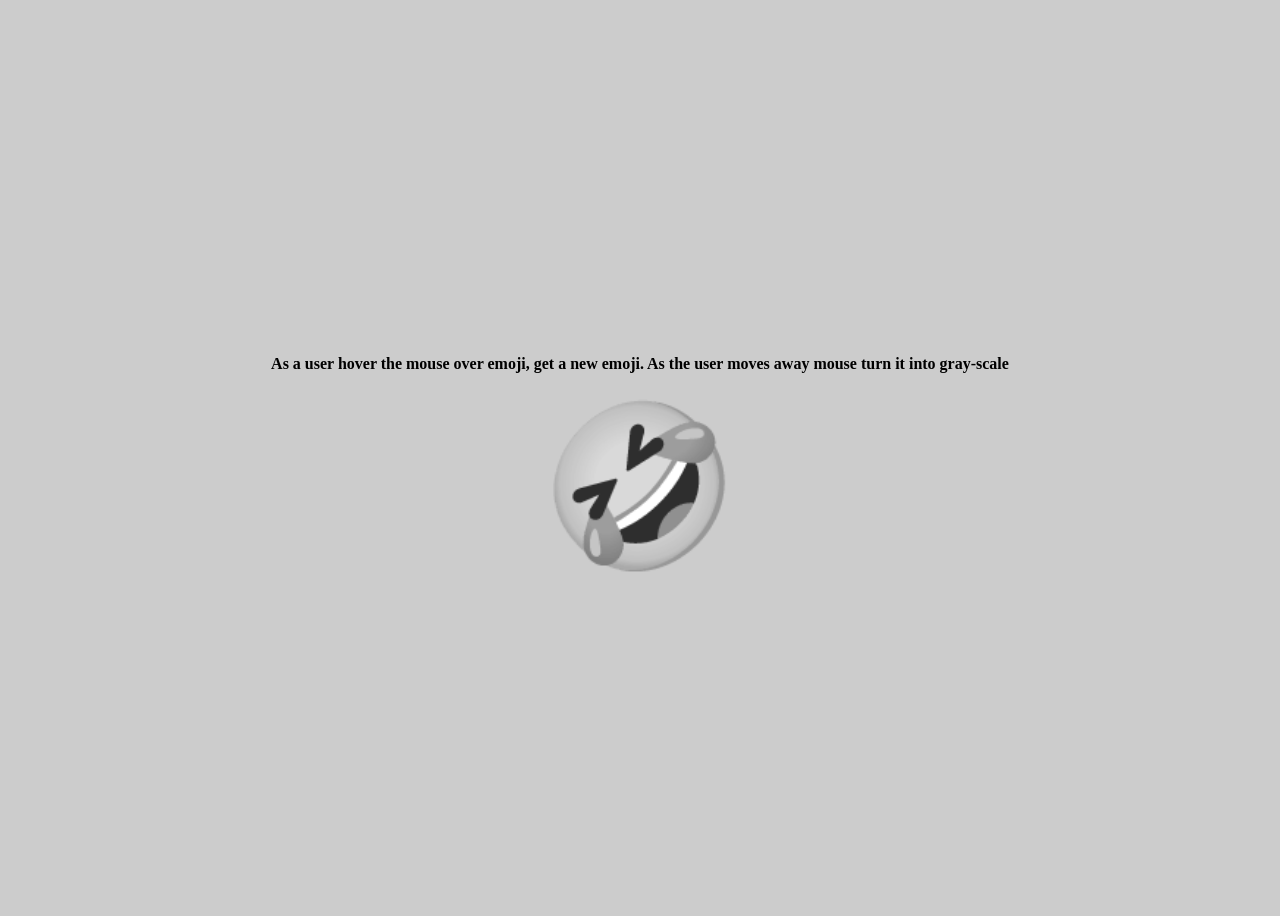
<file: 10-emoji/index.html>
<html lang="en">
  <head>
    <meta charset="UTF-8" />
    <meta http-equiv="X-UA-Compatible" content="IE=edge" />
    <meta name="viewport" content="width=device-width, initial-scale=1.0" />
    <title>Random Emojies</title>
    <link rel="stylesheet" href="style.css" />
  </head>
  <body>
    <h4>
      As a user hover the mouse over emoji, get a new emoji. As the user moves
      away mouse turn it into gray-scale
    </h4>
    <div id="emoji">🤣</div>

    <script src="script.js"></script>
  </body>
</html>
</file>
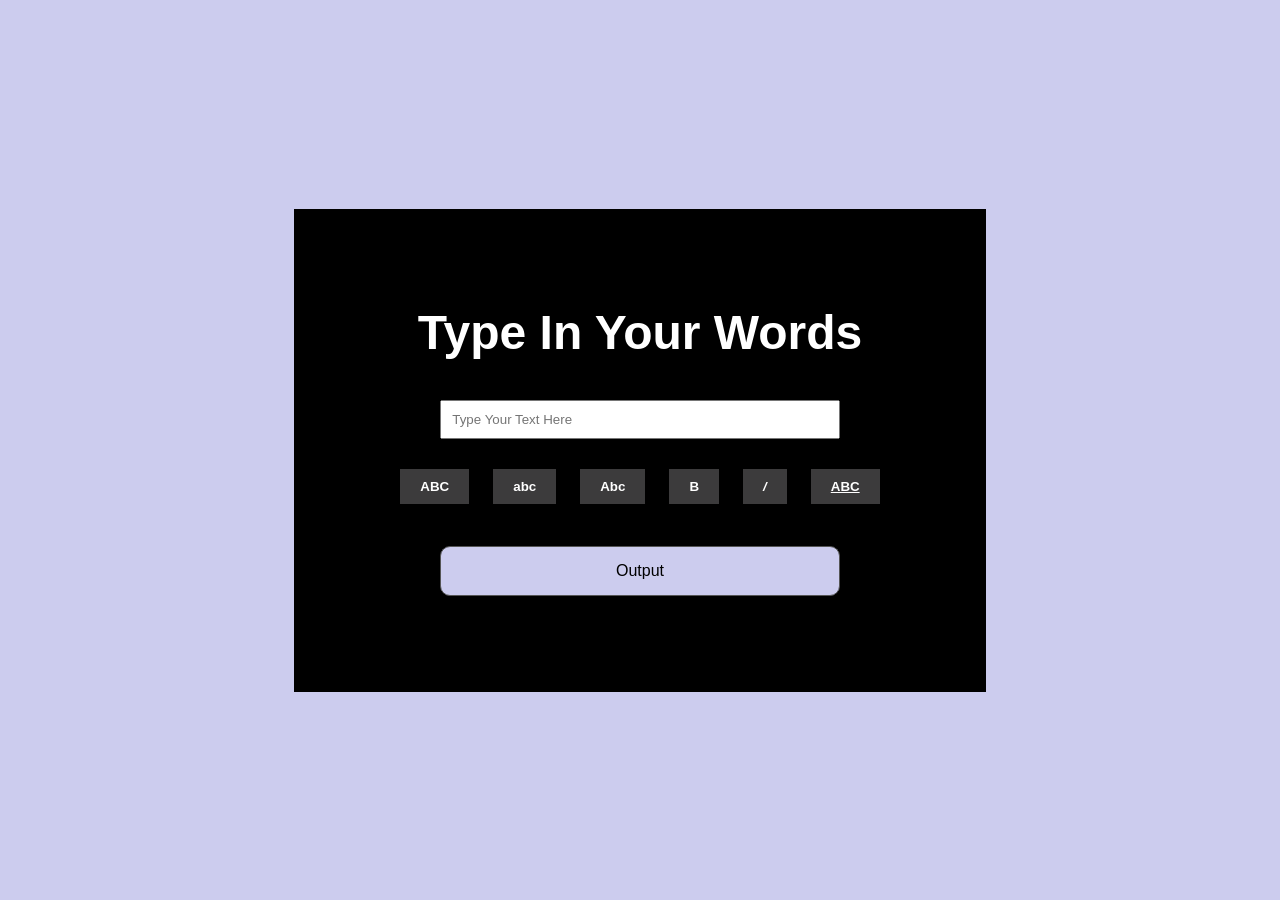
<file: 11-textEditor/index.html>
<html lang="en">
  <head>
    <meta charset="UTF-8" />
    <meta http-equiv="X-UA-Compatible" content="IE=edge" />
    <meta name="viewport" content="width=device-width, initial-scale=1.0" />
    <title>Text Formatter</title>
    <link rel="stylesheet" href="style.css" />
  </head>
  <body>
    <div class="container">
      <div class="input-container">
        <h2>Type In Your Words</h2>
        <input type="text" id="input-field" placeholder="Type Your Text Here" />
      </div>

      <div class="btns-container">
        <button class="btn uppercase">ABC</button>
        <button class="btn lowercase">abc</button>
        <button class="btn capitalize">Abc</button>
        <button class="btn bold">B</button>
        <button class="btn italic">/</button>
        <button class="btn underline">ABC</button>
      </div>

      <p id="output-field">Output</p>
    </div>

    <script src="script.js"></script>
  </body>
</html>
</file>
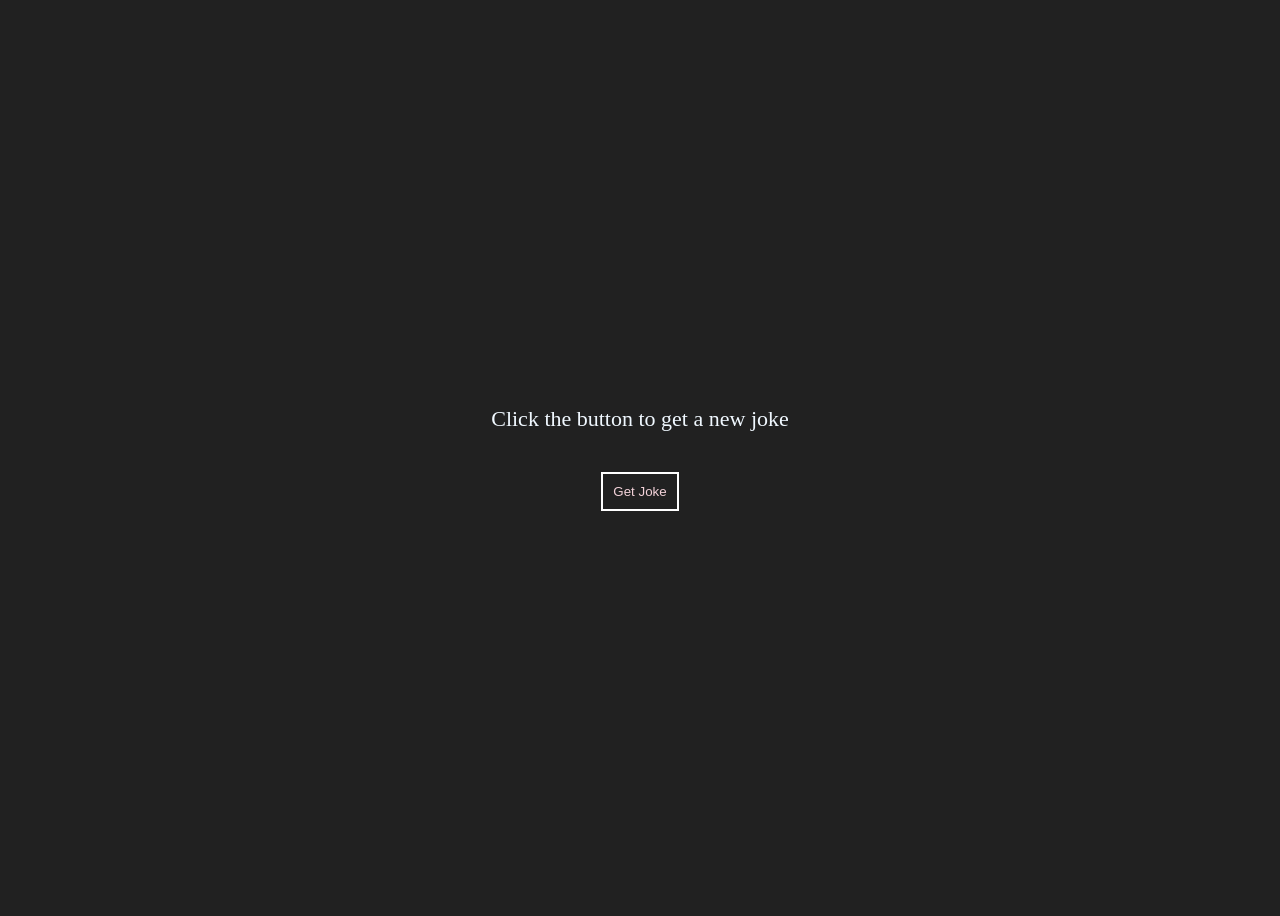
<file: 13-jokes/index.html>
<html lang="en">
  <head>
    <meta charset="UTF-8" />
    <meta http-equiv="X-UA-Compatible" content="IE=edge" />
    <meta name="viewport" content="width=device-width, initial-scale=1.0" />
    <title>Chunk Norris</title>
    <link rel="stylesheet" href="style.css" />
  </head>
  <body>
    <section class="container">
      <div id="display-joke">Click the button to get a new joke</div>
      <button class="btn" id="getJoke">Get Joke</button>
    </section>

    <script src="script.js"></script>
  </body>
</html>
</file>
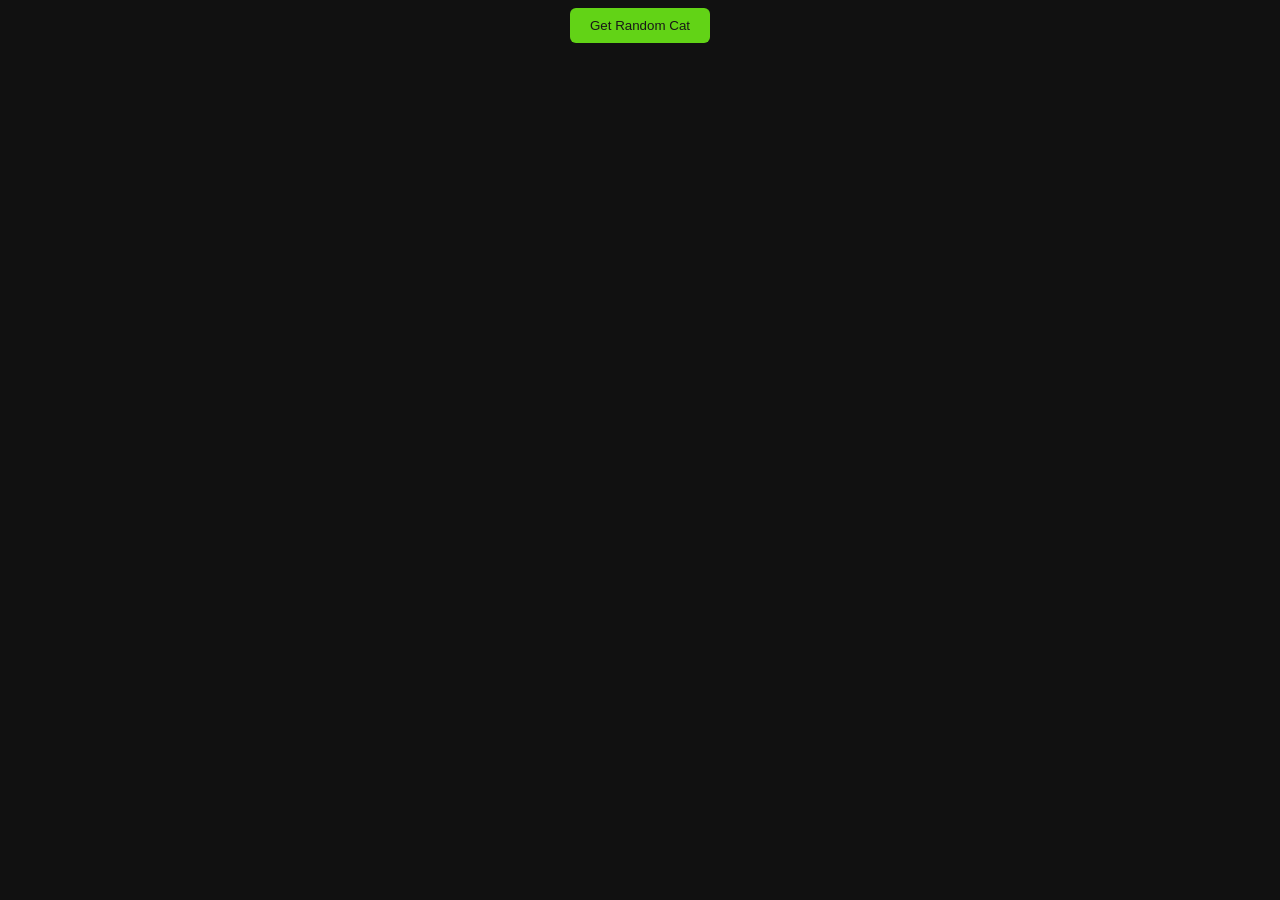
<file: 14-cats/index.html>
<html lang="en">
  <head>
    <meta charset="UTF-8" />
    <meta http-equiv="X-UA-Compatible" content="IE=edge" />
    <meta name="viewport" content="width=device-width, initial-scale=1.0" />
    <title>Random Cat Images</title>
    <link rel="stylesheet" href="style.css" />
  </head>
  <body>
    <section class="header-content">
      <button class="btn">Get Random Cat</button>
    </section>

    <div class="container"></div>

    <script src="chaiaurcode.js"></script>
  </body>
</html>
</file>
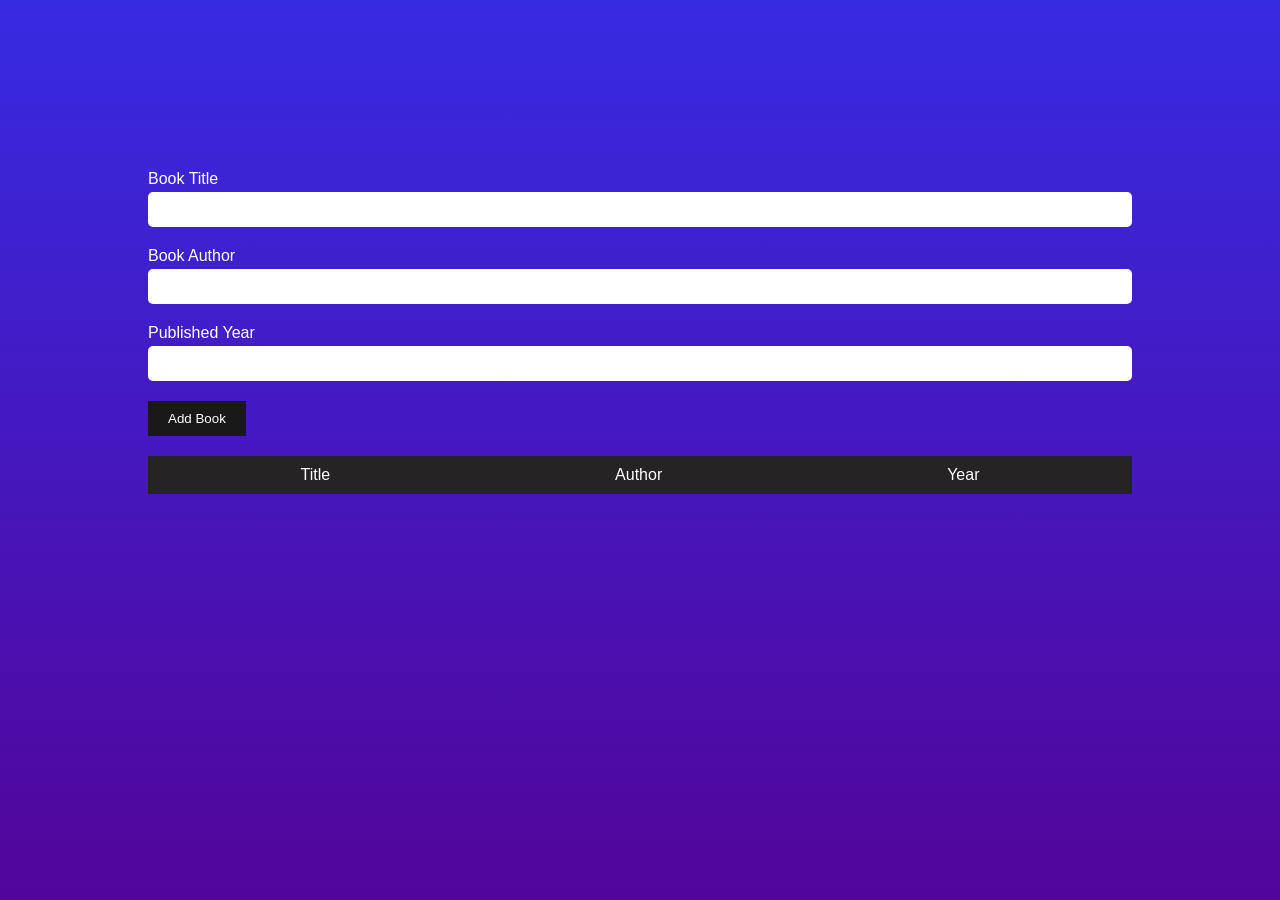
<file: 15-crudDom/index.html>
<html lang="en">
  <head>
    <meta charset="UTF-8" />
    <meta http-equiv="X-UA-Compatible" content="IE=edge" />
    <meta name="viewport" content="width=device-width, initial-scale=1.0" />
    <title>BookList App</title>
    <link rel="stylesheet" href="style.css" />
  </head>
  <body>
    <section class="container">
      <form id="book-form">
        <div>
          <label for="title">Book Title</label>
          <input type="text" id="title" />
        </div>
        <div>
          <label for="author">Book Author</label>
          <input type="text" id="author" />
        </div>
        <div>
          <label for="year">Published Year</label>
          <input type="number" id="year" />
        </div>
        <button type="submit" class="btn">Add Book</button>
      </form>

      <section class="table">
        <section class="table-section">
          <div>Title</div>
          <div>Author</div>
          <div>Year</div>
        </section>

        <section id="book-list"></section>
      </section>
    </section>

    <script src="chaiaurcode.js"></script>
  </body>
</html>
</file>
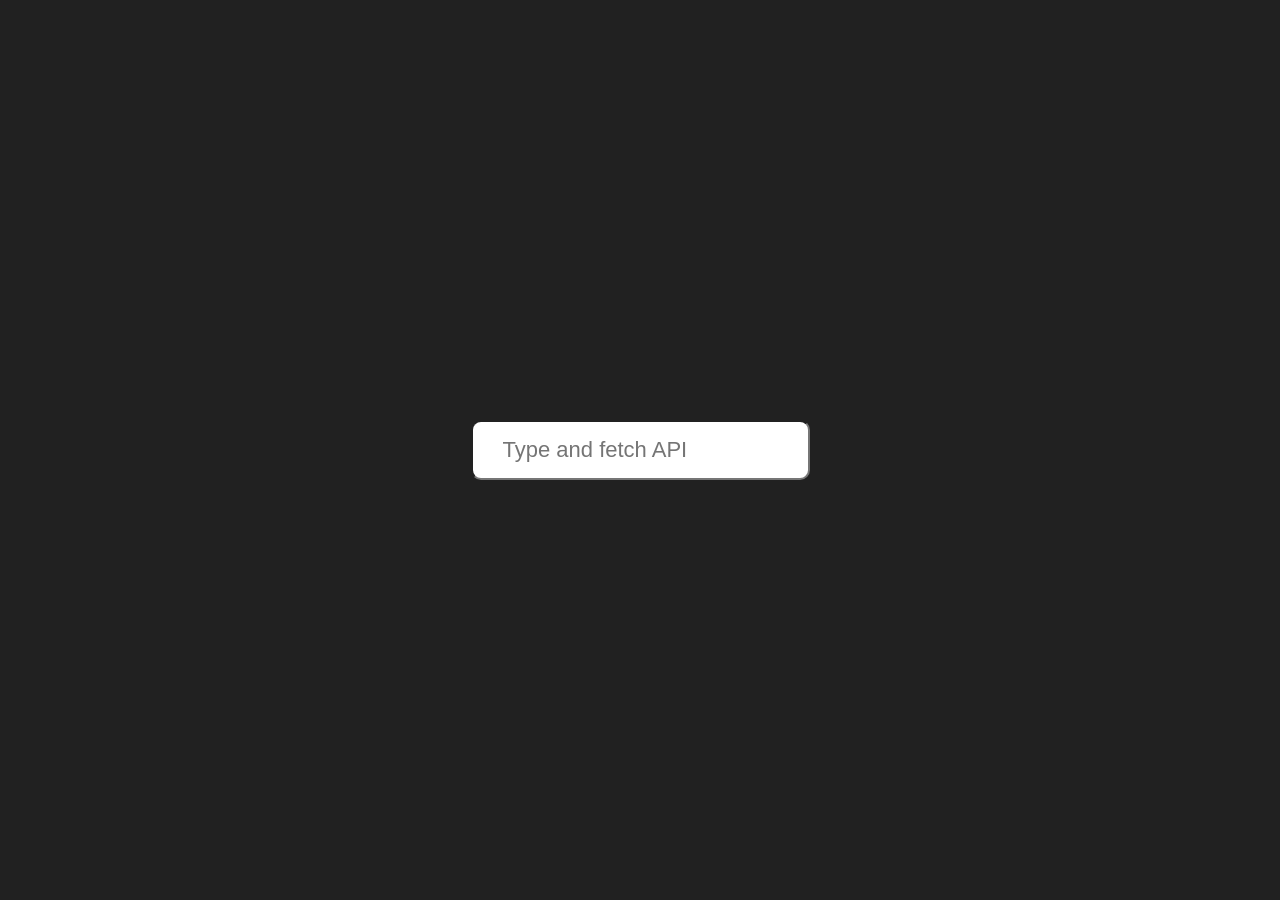
<file: 16-debounce/index.html>
<!DOCTYPE html>
<html lang="en">
  <head>
    <meta charset="UTF-8" />
    <meta name="viewport" content="width=device-width, initial-scale=1.0" />
    <title>Debounced User Search</title>
    <link rel="stylesheet" href="style.css" />
  </head>
  <body>
    <div class="container">
      <input type="text" id="user-input" placeholder="Type and fetch API" />
      <div id="user-card" class="user-card"></div>
    </div>

    <script src="chaiaurcode.js"></script>
  </body>
</html>
</file>
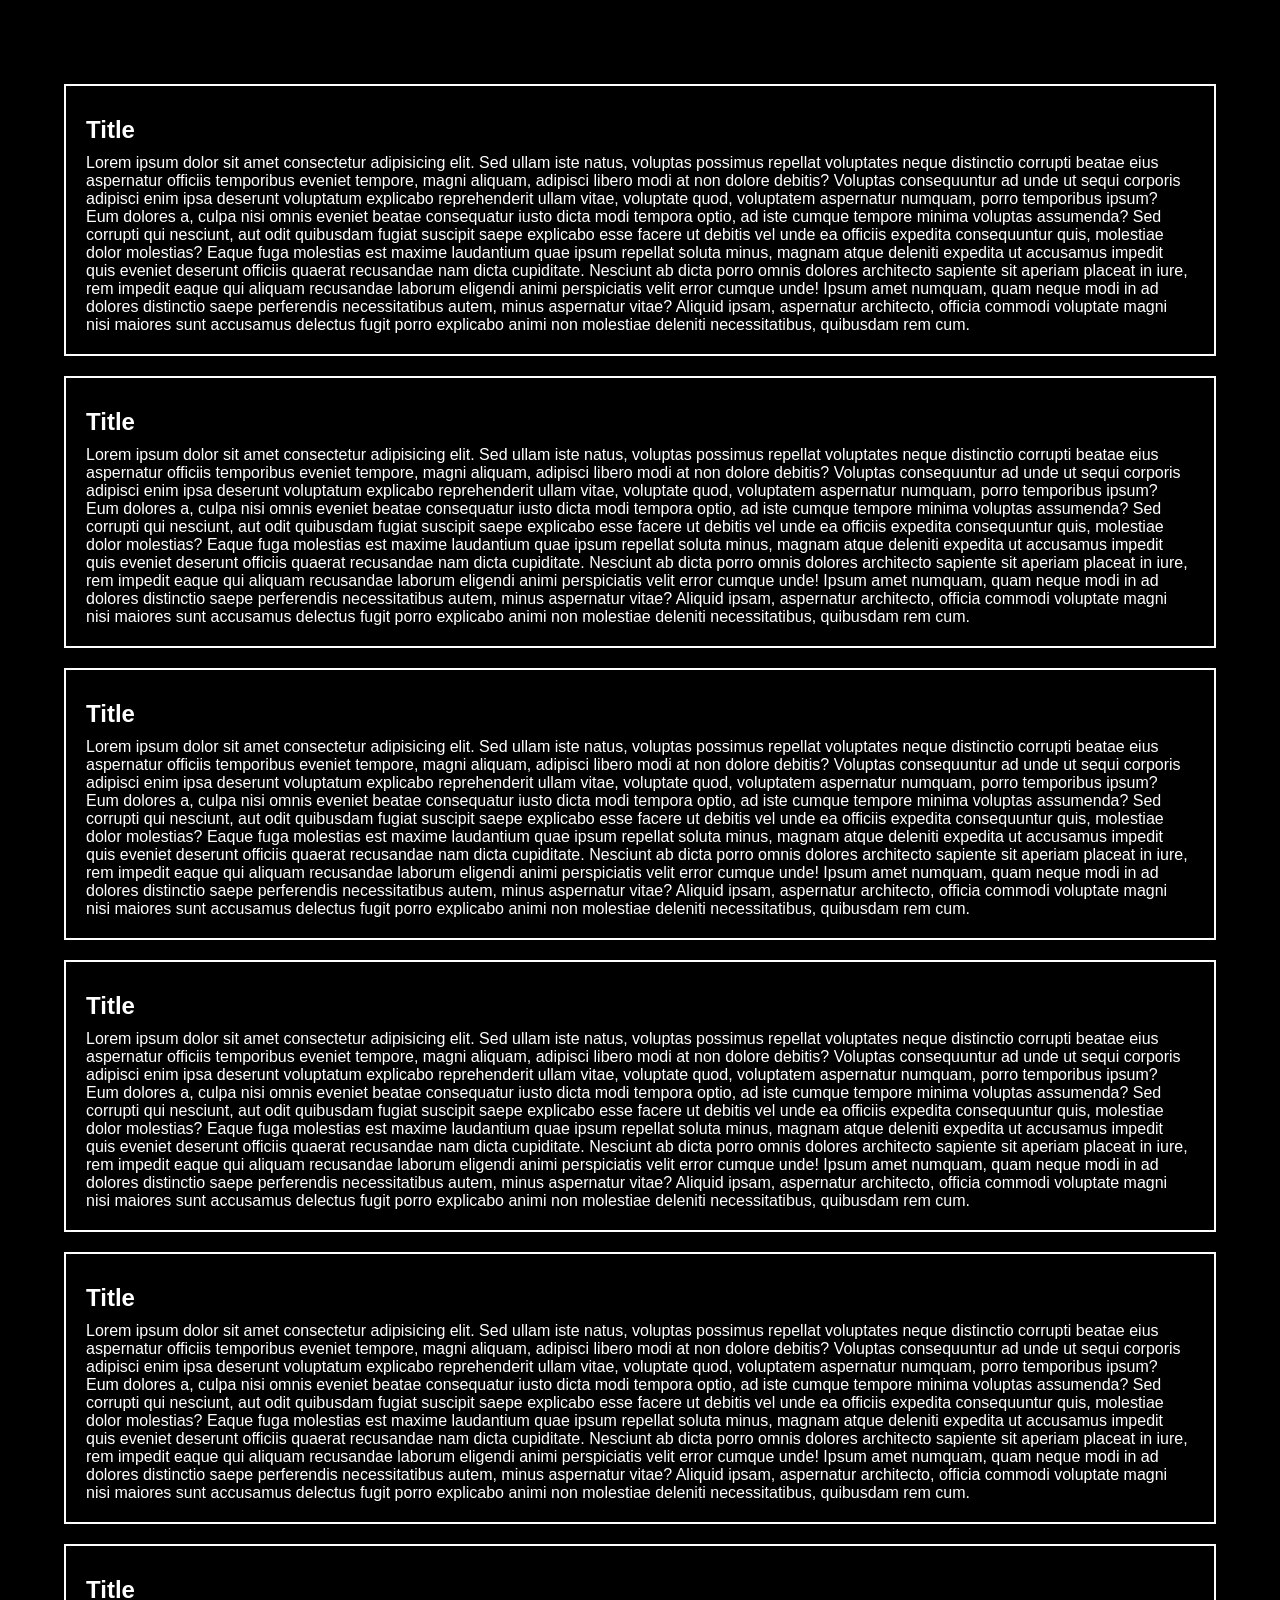
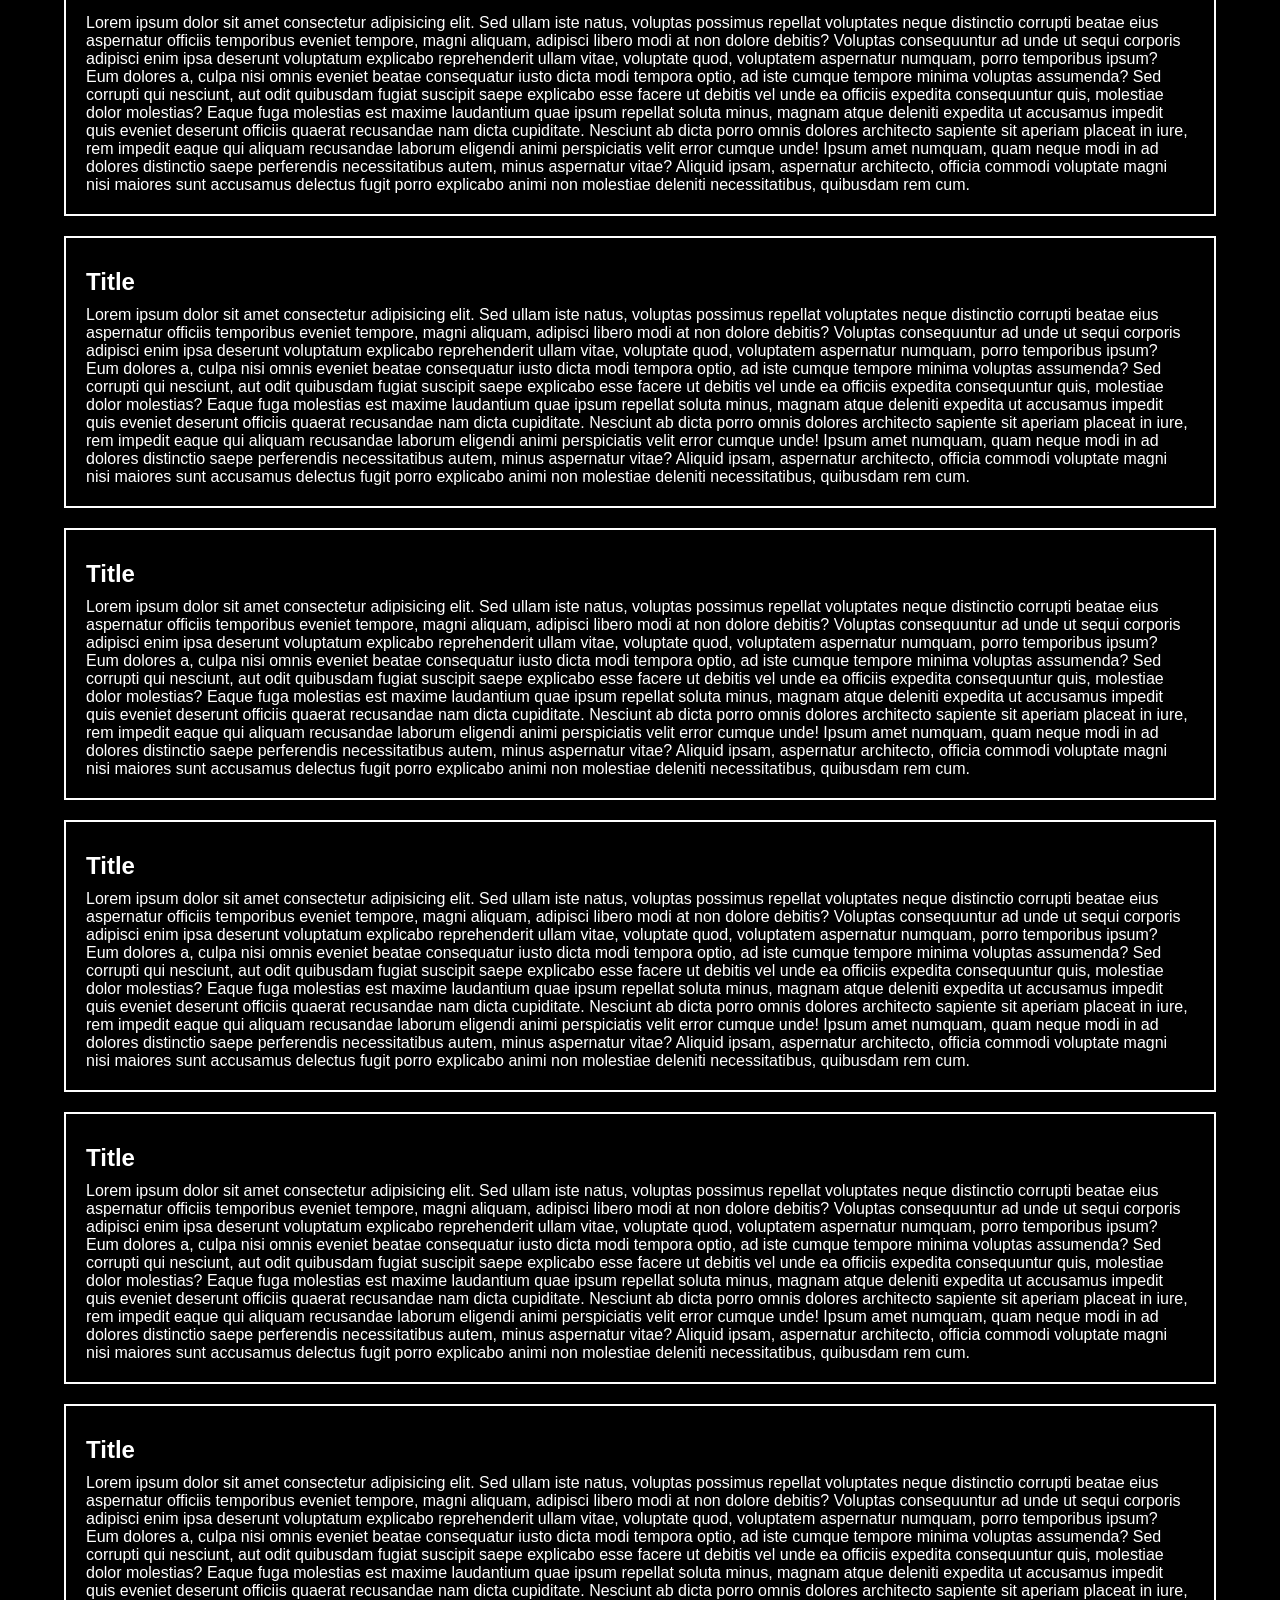
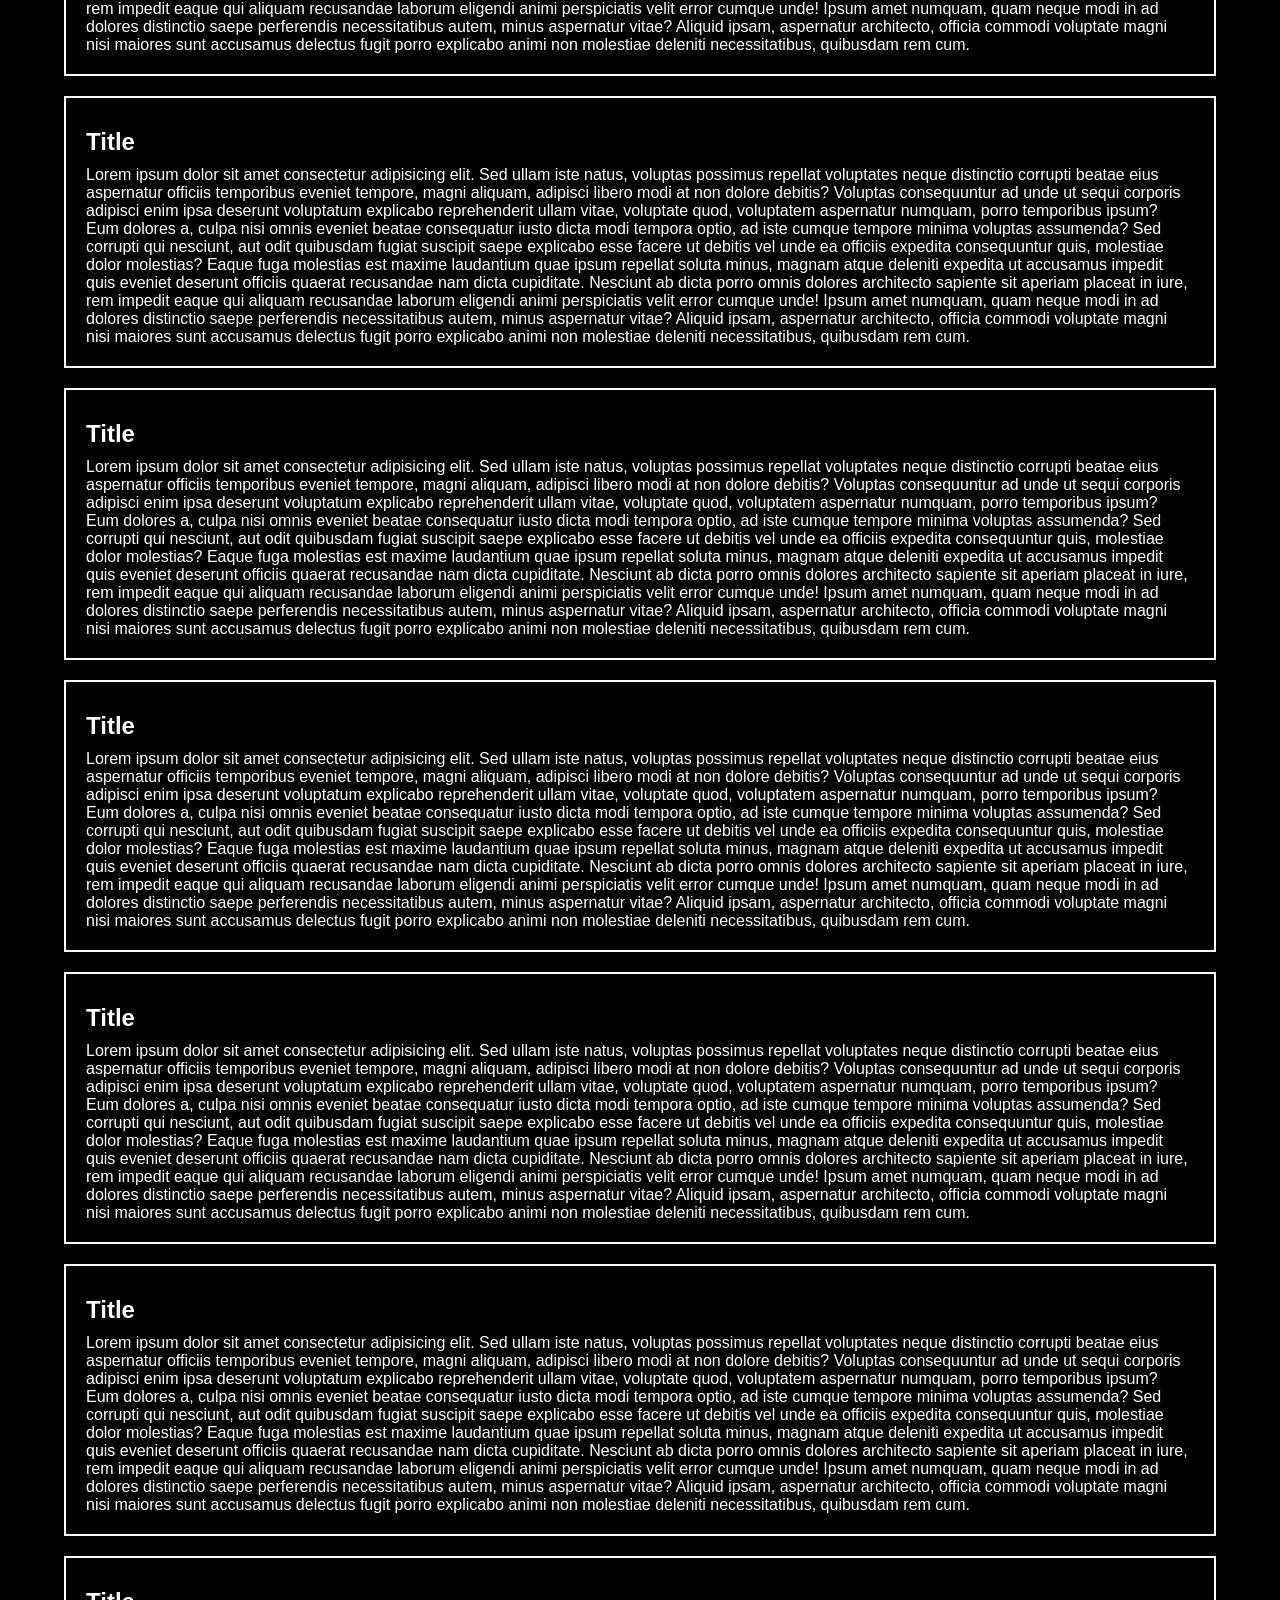
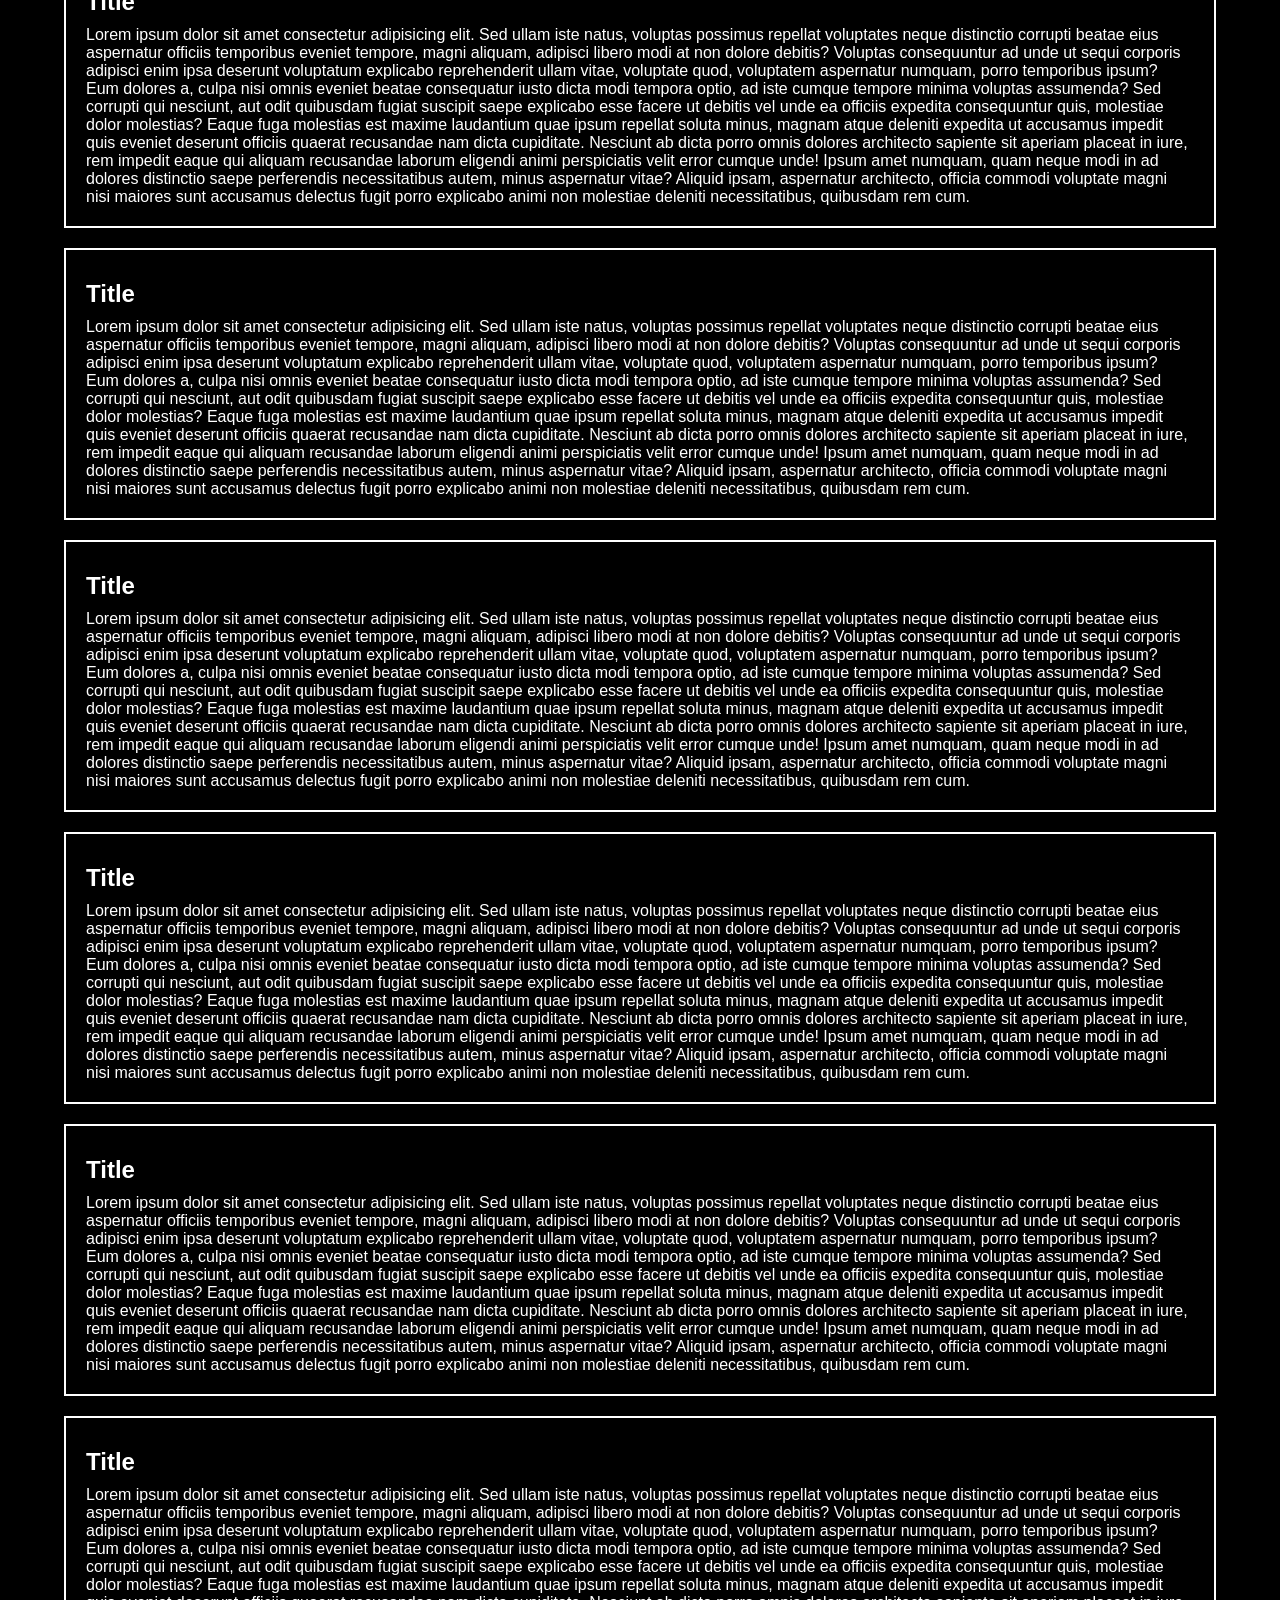
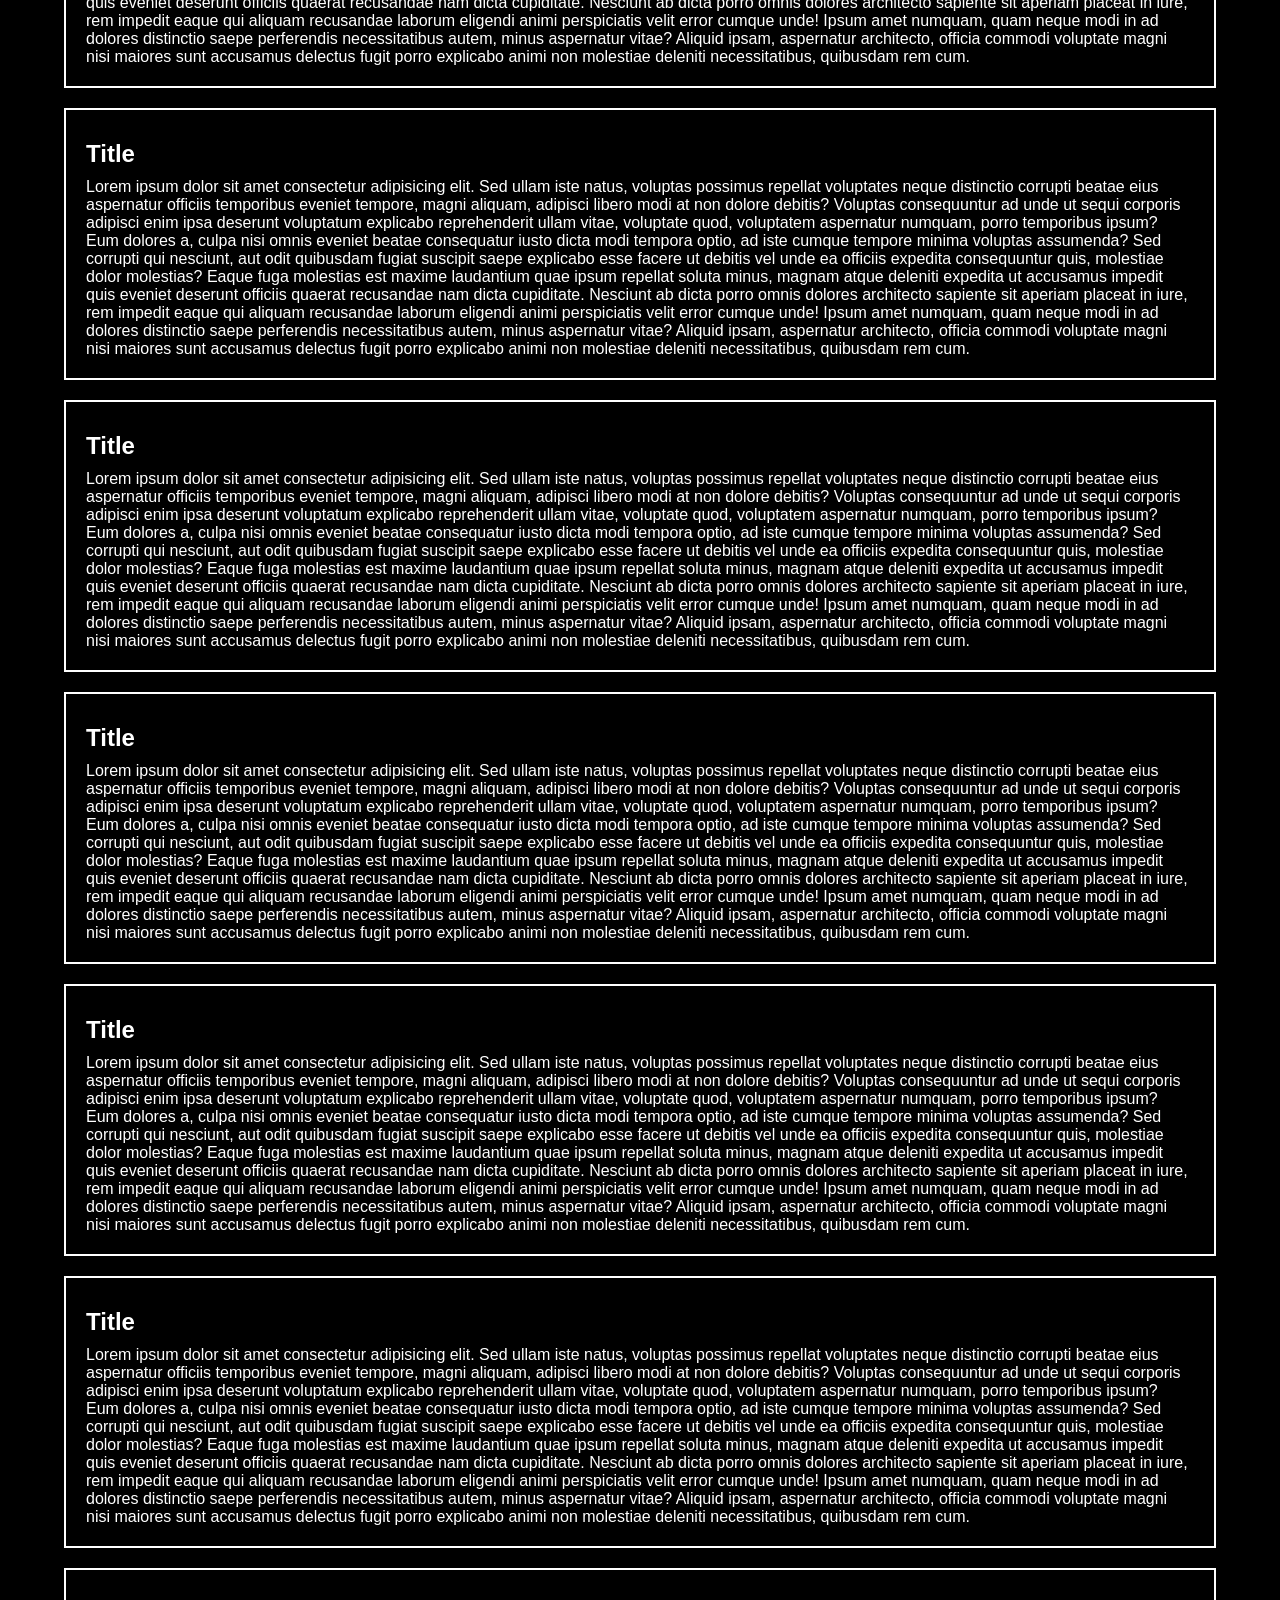
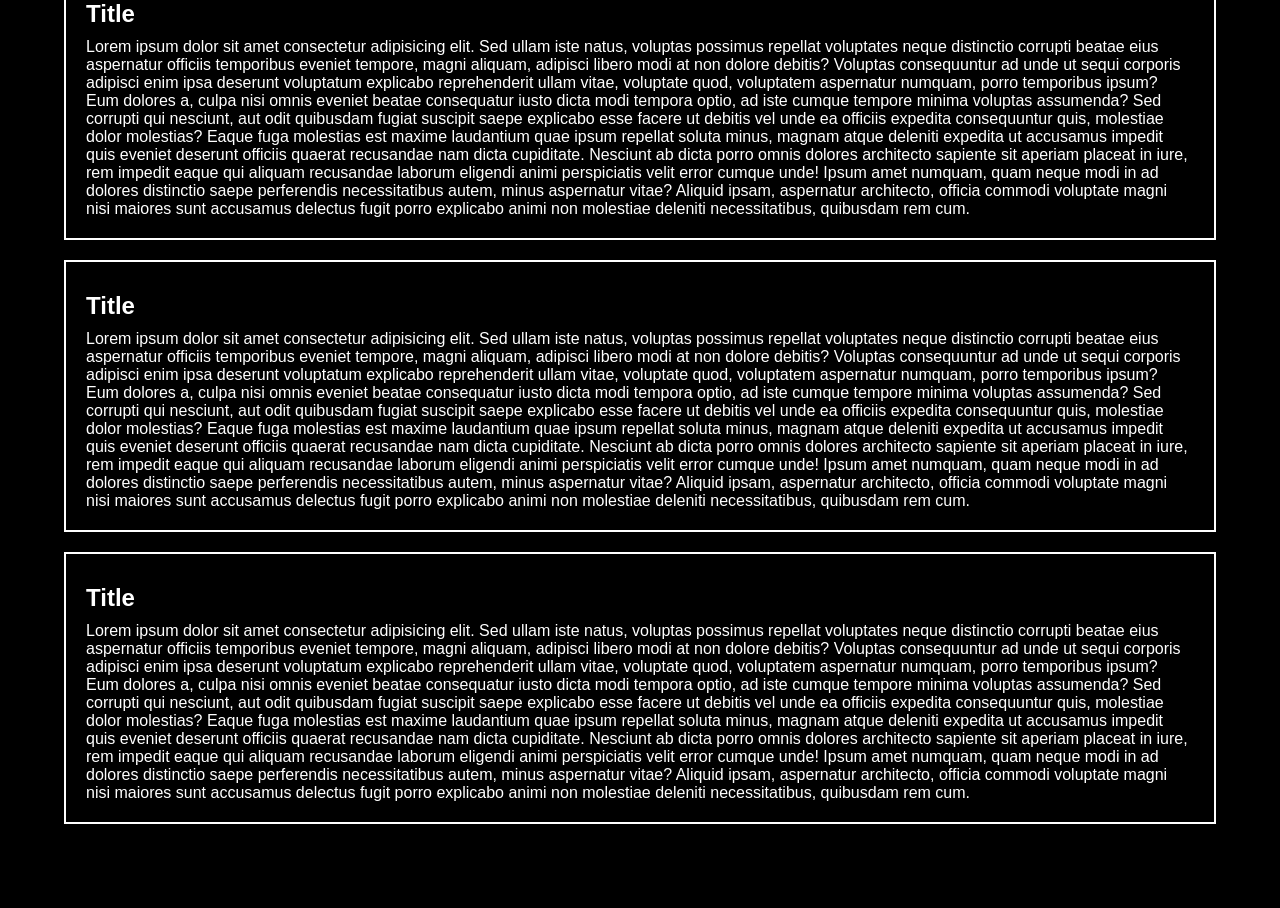
<file: 7-scroll/index.html>
<!DOCTYPE html>
<html>
  <head>
    <meta charset="utf-8" />
    <meta http-equiv="X-UA-Compatible" content="IE=edge" />
    <meta name="viewport" content="width=device-width,initial-scale=1.0" />
    <title>Page Scroll Indicator</title>
    <link rel="stylesheet" href="./style.css" />
  </head>
  <body>
    <div class="content">
      <!-- (section>h1{Title}+p{lorem200})*30 -->
      <section>
        <h1>Title</h1>
        <p>Lorem ipsum dolor sit amet consectetur adipisicing elit. Sed ullam iste natus, voluptas possimus repellat voluptates neque distinctio corrupti beatae eius aspernatur officiis temporibus eveniet tempore, magni aliquam, adipisci libero modi at non dolore debitis? Voluptas consequuntur ad unde ut sequi corporis adipisci enim ipsa deserunt voluptatum explicabo reprehenderit ullam vitae, voluptate quod, voluptatem aspernatur numquam, porro temporibus ipsum? Eum dolores a, culpa nisi omnis eveniet beatae consequatur iusto dicta modi tempora optio, ad iste cumque tempore minima voluptas assumenda? Sed corrupti qui nesciunt, aut odit quibusdam fugiat suscipit saepe explicabo esse facere ut debitis vel unde ea officiis expedita consequuntur quis, molestiae dolor molestias? Eaque fuga molestias est maxime laudantium quae ipsum repellat soluta minus, magnam atque deleniti expedita ut accusamus impedit quis eveniet deserunt officiis quaerat recusandae nam dicta cupiditate. Nesciunt ab dicta porro omnis dolores architecto sapiente sit aperiam placeat in iure, rem impedit eaque qui aliquam recusandae laborum eligendi animi perspiciatis velit error cumque unde! Ipsum amet numquam, quam neque modi in ad dolores distinctio saepe perferendis necessitatibus autem, minus aspernatur vitae? Aliquid ipsam, aspernatur architecto, officia commodi voluptate magni nisi maiores sunt accusamus delectus fugit porro explicabo animi non molestiae deleniti necessitatibus, quibusdam rem cum.</p>
      </section>
      <section>
        <h1>Title</h1>
        <p>Lorem ipsum dolor sit amet consectetur adipisicing elit. Sed ullam iste natus, voluptas possimus repellat voluptates neque distinctio corrupti beatae eius aspernatur officiis temporibus eveniet tempore, magni aliquam, adipisci libero modi at non dolore debitis? Voluptas consequuntur ad unde ut sequi corporis adipisci enim ipsa deserunt voluptatum explicabo reprehenderit ullam vitae, voluptate quod, voluptatem aspernatur numquam, porro temporibus ipsum? Eum dolores a, culpa nisi omnis eveniet beatae consequatur iusto dicta modi tempora optio, ad iste cumque tempore minima voluptas assumenda? Sed corrupti qui nesciunt, aut odit quibusdam fugiat suscipit saepe explicabo esse facere ut debitis vel unde ea officiis expedita consequuntur quis, molestiae dolor molestias? Eaque fuga molestias est maxime laudantium quae ipsum repellat soluta minus, magnam atque deleniti expedita ut accusamus impedit quis eveniet deserunt officiis quaerat recusandae nam dicta cupiditate. Nesciunt ab dicta porro omnis dolores architecto sapiente sit aperiam placeat in iure, rem impedit eaque qui aliquam recusandae laborum eligendi animi perspiciatis velit error cumque unde! Ipsum amet numquam, quam neque modi in ad dolores distinctio saepe perferendis necessitatibus autem, minus aspernatur vitae? Aliquid ipsam, aspernatur architecto, officia commodi voluptate magni nisi maiores sunt accusamus delectus fugit porro explicabo animi non molestiae deleniti necessitatibus, quibusdam rem cum.</p>
      </section>
      <section>
        <h1>Title</h1>
        <p>Lorem ipsum dolor sit amet consectetur adipisicing elit. Sed ullam iste natus, voluptas possimus repellat voluptates neque distinctio corrupti beatae eius aspernatur officiis temporibus eveniet tempore, magni aliquam, adipisci libero modi at non dolore debitis? Voluptas consequuntur ad unde ut sequi corporis adipisci enim ipsa deserunt voluptatum explicabo reprehenderit ullam vitae, voluptate quod, voluptatem aspernatur numquam, porro temporibus ipsum? Eum dolores a, culpa nisi omnis eveniet beatae consequatur iusto dicta modi tempora optio, ad iste cumque tempore minima voluptas assumenda? Sed corrupti qui nesciunt, aut odit quibusdam fugiat suscipit saepe explicabo esse facere ut debitis vel unde ea officiis expedita consequuntur quis, molestiae dolor molestias? Eaque fuga molestias est maxime laudantium quae ipsum repellat soluta minus, magnam atque deleniti expedita ut accusamus impedit quis eveniet deserunt officiis quaerat recusandae nam dicta cupiditate. Nesciunt ab dicta porro omnis dolores architecto sapiente sit aperiam placeat in iure, rem impedit eaque qui aliquam recusandae laborum eligendi animi perspiciatis velit error cumque unde! Ipsum amet numquam, quam neque modi in ad dolores distinctio saepe perferendis necessitatibus autem, minus aspernatur vitae? Aliquid ipsam, aspernatur architecto, officia commodi voluptate magni nisi maiores sunt accusamus delectus fugit porro explicabo animi non molestiae deleniti necessitatibus, quibusdam rem cum.</p>
      </section>
      <section>
        <h1>Title</h1>
        <p>Lorem ipsum dolor sit amet consectetur adipisicing elit. Sed ullam iste natus, voluptas possimus repellat voluptates neque distinctio corrupti beatae eius aspernatur officiis temporibus eveniet tempore, magni aliquam, adipisci libero modi at non dolore debitis? Voluptas consequuntur ad unde ut sequi corporis adipisci enim ipsa deserunt voluptatum explicabo reprehenderit ullam vitae, voluptate quod, voluptatem aspernatur numquam, porro temporibus ipsum? Eum dolores a, culpa nisi omnis eveniet beatae consequatur iusto dicta modi tempora optio, ad iste cumque tempore minima voluptas assumenda? Sed corrupti qui nesciunt, aut odit quibusdam fugiat suscipit saepe explicabo esse facere ut debitis vel unde ea officiis expedita consequuntur quis, molestiae dolor molestias? Eaque fuga molestias est maxime laudantium quae ipsum repellat soluta minus, magnam atque deleniti expedita ut accusamus impedit quis eveniet deserunt officiis quaerat recusandae nam dicta cupiditate. Nesciunt ab dicta porro omnis dolores architecto sapiente sit aperiam placeat in iure, rem impedit eaque qui aliquam recusandae laborum eligendi animi perspiciatis velit error cumque unde! Ipsum amet numquam, quam neque modi in ad dolores distinctio saepe perferendis necessitatibus autem, minus aspernatur vitae? Aliquid ipsam, aspernatur architecto, officia commodi voluptate magni nisi maiores sunt accusamus delectus fugit porro explicabo animi non molestiae deleniti necessitatibus, quibusdam rem cum.</p>
      </section>
      <section>
        <h1>Title</h1>
        <p>Lorem ipsum dolor sit amet consectetur adipisicing elit. Sed ullam iste natus, voluptas possimus repellat voluptates neque distinctio corrupti beatae eius aspernatur officiis temporibus eveniet tempore, magni aliquam, adipisci libero modi at non dolore debitis? Voluptas consequuntur ad unde ut sequi corporis adipisci enim ipsa deserunt voluptatum explicabo reprehenderit ullam vitae, voluptate quod, voluptatem aspernatur numquam, porro temporibus ipsum? Eum dolores a, culpa nisi omnis eveniet beatae consequatur iusto dicta modi tempora optio, ad iste cumque tempore minima voluptas assumenda? Sed corrupti qui nesciunt, aut odit quibusdam fugiat suscipit saepe explicabo esse facere ut debitis vel unde ea officiis expedita consequuntur quis, molestiae dolor molestias? Eaque fuga molestias est maxime laudantium quae ipsum repellat soluta minus, magnam atque deleniti expedita ut accusamus impedit quis eveniet deserunt officiis quaerat recusandae nam dicta cupiditate. Nesciunt ab dicta porro omnis dolores architecto sapiente sit aperiam placeat in iure, rem impedit eaque qui aliquam recusandae laborum eligendi animi perspiciatis velit error cumque unde! Ipsum amet numquam, quam neque modi in ad dolores distinctio saepe perferendis necessitatibus autem, minus aspernatur vitae? Aliquid ipsam, aspernatur architecto, officia commodi voluptate magni nisi maiores sunt accusamus delectus fugit porro explicabo animi non molestiae deleniti necessitatibus, quibusdam rem cum.</p>
      </section>
      <section>
        <h1>Title</h1>
        <p>Lorem ipsum dolor sit amet consectetur adipisicing elit. Sed ullam iste natus, voluptas possimus repellat voluptates neque distinctio corrupti beatae eius aspernatur officiis temporibus eveniet tempore, magni aliquam, adipisci libero modi at non dolore debitis? Voluptas consequuntur ad unde ut sequi corporis adipisci enim ipsa deserunt voluptatum explicabo reprehenderit ullam vitae, voluptate quod, voluptatem aspernatur numquam, porro temporibus ipsum? Eum dolores a, culpa nisi omnis eveniet beatae consequatur iusto dicta modi tempora optio, ad iste cumque tempore minima voluptas assumenda? Sed corrupti qui nesciunt, aut odit quibusdam fugiat suscipit saepe explicabo esse facere ut debitis vel unde ea officiis expedita consequuntur quis, molestiae dolor molestias? Eaque fuga molestias est maxime laudantium quae ipsum repellat soluta minus, magnam atque deleniti expedita ut accusamus impedit quis eveniet deserunt officiis quaerat recusandae nam dicta cupiditate. Nesciunt ab dicta porro omnis dolores architecto sapiente sit aperiam placeat in iure, rem impedit eaque qui aliquam recusandae laborum eligendi animi perspiciatis velit error cumque unde! Ipsum amet numquam, quam neque modi in ad dolores distinctio saepe perferendis necessitatibus autem, minus aspernatur vitae? Aliquid ipsam, aspernatur architecto, officia commodi voluptate magni nisi maiores sunt accusamus delectus fugit porro explicabo animi non molestiae deleniti necessitatibus, quibusdam rem cum.</p>
      </section>
      <section>
        <h1>Title</h1>
        <p>Lorem ipsum dolor sit amet consectetur adipisicing elit. Sed ullam iste natus, voluptas possimus repellat voluptates neque distinctio corrupti beatae eius aspernatur officiis temporibus eveniet tempore, magni aliquam, adipisci libero modi at non dolore debitis? Voluptas consequuntur ad unde ut sequi corporis adipisci enim ipsa deserunt voluptatum explicabo reprehenderit ullam vitae, voluptate quod, voluptatem aspernatur numquam, porro temporibus ipsum? Eum dolores a, culpa nisi omnis eveniet beatae consequatur iusto dicta modi tempora optio, ad iste cumque tempore minima voluptas assumenda? Sed corrupti qui nesciunt, aut odit quibusdam fugiat suscipit saepe explicabo esse facere ut debitis vel unde ea officiis expedita consequuntur quis, molestiae dolor molestias? Eaque fuga molestias est maxime laudantium quae ipsum repellat soluta minus, magnam atque deleniti expedita ut accusamus impedit quis eveniet deserunt officiis quaerat recusandae nam dicta cupiditate. Nesciunt ab dicta porro omnis dolores architecto sapiente sit aperiam placeat in iure, rem impedit eaque qui aliquam recusandae laborum eligendi animi perspiciatis velit error cumque unde! Ipsum amet numquam, quam neque modi in ad dolores distinctio saepe perferendis necessitatibus autem, minus aspernatur vitae? Aliquid ipsam, aspernatur architecto, officia commodi voluptate magni nisi maiores sunt accusamus delectus fugit porro explicabo animi non molestiae deleniti necessitatibus, quibusdam rem cum.</p>
      </section>
      <section>
        <h1>Title</h1>
        <p>Lorem ipsum dolor sit amet consectetur adipisicing elit. Sed ullam iste natus, voluptas possimus repellat voluptates neque distinctio corrupti beatae eius aspernatur officiis temporibus eveniet tempore, magni aliquam, adipisci libero modi at non dolore debitis? Voluptas consequuntur ad unde ut sequi corporis adipisci enim ipsa deserunt voluptatum explicabo reprehenderit ullam vitae, voluptate quod, voluptatem aspernatur numquam, porro temporibus ipsum? Eum dolores a, culpa nisi omnis eveniet beatae consequatur iusto dicta modi tempora optio, ad iste cumque tempore minima voluptas assumenda? Sed corrupti qui nesciunt, aut odit quibusdam fugiat suscipit saepe explicabo esse facere ut debitis vel unde ea officiis expedita consequuntur quis, molestiae dolor molestias? Eaque fuga molestias est maxime laudantium quae ipsum repellat soluta minus, magnam atque deleniti expedita ut accusamus impedit quis eveniet deserunt officiis quaerat recusandae nam dicta cupiditate. Nesciunt ab dicta porro omnis dolores architecto sapiente sit aperiam placeat in iure, rem impedit eaque qui aliquam recusandae laborum eligendi animi perspiciatis velit error cumque unde! Ipsum amet numquam, quam neque modi in ad dolores distinctio saepe perferendis necessitatibus autem, minus aspernatur vitae? Aliquid ipsam, aspernatur architecto, officia commodi voluptate magni nisi maiores sunt accusamus delectus fugit porro explicabo animi non molestiae deleniti necessitatibus, quibusdam rem cum.</p>
      </section>
      <section>
        <h1>Title</h1>
        <p>Lorem ipsum dolor sit amet consectetur adipisicing elit. Sed ullam iste natus, voluptas possimus repellat voluptates neque distinctio corrupti beatae eius aspernatur officiis temporibus eveniet tempore, magni aliquam, adipisci libero modi at non dolore debitis? Voluptas consequuntur ad unde ut sequi corporis adipisci enim ipsa deserunt voluptatum explicabo reprehenderit ullam vitae, voluptate quod, voluptatem aspernatur numquam, porro temporibus ipsum? Eum dolores a, culpa nisi omnis eveniet beatae consequatur iusto dicta modi tempora optio, ad iste cumque tempore minima voluptas assumenda? Sed corrupti qui nesciunt, aut odit quibusdam fugiat suscipit saepe explicabo esse facere ut debitis vel unde ea officiis expedita consequuntur quis, molestiae dolor molestias? Eaque fuga molestias est maxime laudantium quae ipsum repellat soluta minus, magnam atque deleniti expedita ut accusamus impedit quis eveniet deserunt officiis quaerat recusandae nam dicta cupiditate. Nesciunt ab dicta porro omnis dolores architecto sapiente sit aperiam placeat in iure, rem impedit eaque qui aliquam recusandae laborum eligendi animi perspiciatis velit error cumque unde! Ipsum amet numquam, quam neque modi in ad dolores distinctio saepe perferendis necessitatibus autem, minus aspernatur vitae? Aliquid ipsam, aspernatur architecto, officia commodi voluptate magni nisi maiores sunt accusamus delectus fugit porro explicabo animi non molestiae deleniti necessitatibus, quibusdam rem cum.</p>
      </section>
      <section>
        <h1>Title</h1>
        <p>Lorem ipsum dolor sit amet consectetur adipisicing elit. Sed ullam iste natus, voluptas possimus repellat voluptates neque distinctio corrupti beatae eius aspernatur officiis temporibus eveniet tempore, magni aliquam, adipisci libero modi at non dolore debitis? Voluptas consequuntur ad unde ut sequi corporis adipisci enim ipsa deserunt voluptatum explicabo reprehenderit ullam vitae, voluptate quod, voluptatem aspernatur numquam, porro temporibus ipsum? Eum dolores a, culpa nisi omnis eveniet beatae consequatur iusto dicta modi tempora optio, ad iste cumque tempore minima voluptas assumenda? Sed corrupti qui nesciunt, aut odit quibusdam fugiat suscipit saepe explicabo esse facere ut debitis vel unde ea officiis expedita consequuntur quis, molestiae dolor molestias? Eaque fuga molestias est maxime laudantium quae ipsum repellat soluta minus, magnam atque deleniti expedita ut accusamus impedit quis eveniet deserunt officiis quaerat recusandae nam dicta cupiditate. Nesciunt ab dicta porro omnis dolores architecto sapiente sit aperiam placeat in iure, rem impedit eaque qui aliquam recusandae laborum eligendi animi perspiciatis velit error cumque unde! Ipsum amet numquam, quam neque modi in ad dolores distinctio saepe perferendis necessitatibus autem, minus aspernatur vitae? Aliquid ipsam, aspernatur architecto, officia commodi voluptate magni nisi maiores sunt accusamus delectus fugit porro explicabo animi non molestiae deleniti necessitatibus, quibusdam rem cum.</p>
      </section>
      <section>
        <h1>Title</h1>
        <p>Lorem ipsum dolor sit amet consectetur adipisicing elit. Sed ullam iste natus, voluptas possimus repellat voluptates neque distinctio corrupti beatae eius aspernatur officiis temporibus eveniet tempore, magni aliquam, adipisci libero modi at non dolore debitis? Voluptas consequuntur ad unde ut sequi corporis adipisci enim ipsa deserunt voluptatum explicabo reprehenderit ullam vitae, voluptate quod, voluptatem aspernatur numquam, porro temporibus ipsum? Eum dolores a, culpa nisi omnis eveniet beatae consequatur iusto dicta modi tempora optio, ad iste cumque tempore minima voluptas assumenda? Sed corrupti qui nesciunt, aut odit quibusdam fugiat suscipit saepe explicabo esse facere ut debitis vel unde ea officiis expedita consequuntur quis, molestiae dolor molestias? Eaque fuga molestias est maxime laudantium quae ipsum repellat soluta minus, magnam atque deleniti expedita ut accusamus impedit quis eveniet deserunt officiis quaerat recusandae nam dicta cupiditate. Nesciunt ab dicta porro omnis dolores architecto sapiente sit aperiam placeat in iure, rem impedit eaque qui aliquam recusandae laborum eligendi animi perspiciatis velit error cumque unde! Ipsum amet numquam, quam neque modi in ad dolores distinctio saepe perferendis necessitatibus autem, minus aspernatur vitae? Aliquid ipsam, aspernatur architecto, officia commodi voluptate magni nisi maiores sunt accusamus delectus fugit porro explicabo animi non molestiae deleniti necessitatibus, quibusdam rem cum.</p>
      </section>
      <section>
        <h1>Title</h1>
        <p>Lorem ipsum dolor sit amet consectetur adipisicing elit. Sed ullam iste natus, voluptas possimus repellat voluptates neque distinctio corrupti beatae eius aspernatur officiis temporibus eveniet tempore, magni aliquam, adipisci libero modi at non dolore debitis? Voluptas consequuntur ad unde ut sequi corporis adipisci enim ipsa deserunt voluptatum explicabo reprehenderit ullam vitae, voluptate quod, voluptatem aspernatur numquam, porro temporibus ipsum? Eum dolores a, culpa nisi omnis eveniet beatae consequatur iusto dicta modi tempora optio, ad iste cumque tempore minima voluptas assumenda? Sed corrupti qui nesciunt, aut odit quibusdam fugiat suscipit saepe explicabo esse facere ut debitis vel unde ea officiis expedita consequuntur quis, molestiae dolor molestias? Eaque fuga molestias est maxime laudantium quae ipsum repellat soluta minus, magnam atque deleniti expedita ut accusamus impedit quis eveniet deserunt officiis quaerat recusandae nam dicta cupiditate. Nesciunt ab dicta porro omnis dolores architecto sapiente sit aperiam placeat in iure, rem impedit eaque qui aliquam recusandae laborum eligendi animi perspiciatis velit error cumque unde! Ipsum amet numquam, quam neque modi in ad dolores distinctio saepe perferendis necessitatibus autem, minus aspernatur vitae? Aliquid ipsam, aspernatur architecto, officia commodi voluptate magni nisi maiores sunt accusamus delectus fugit porro explicabo animi non molestiae deleniti necessitatibus, quibusdam rem cum.</p>
      </section>
      <section>
        <h1>Title</h1>
        <p>Lorem ipsum dolor sit amet consectetur adipisicing elit. Sed ullam iste natus, voluptas possimus repellat voluptates neque distinctio corrupti beatae eius aspernatur officiis temporibus eveniet tempore, magni aliquam, adipisci libero modi at non dolore debitis? Voluptas consequuntur ad unde ut sequi corporis adipisci enim ipsa deserunt voluptatum explicabo reprehenderit ullam vitae, voluptate quod, voluptatem aspernatur numquam, porro temporibus ipsum? Eum dolores a, culpa nisi omnis eveniet beatae consequatur iusto dicta modi tempora optio, ad iste cumque tempore minima voluptas assumenda? Sed corrupti qui nesciunt, aut odit quibusdam fugiat suscipit saepe explicabo esse facere ut debitis vel unde ea officiis expedita consequuntur quis, molestiae dolor molestias? Eaque fuga molestias est maxime laudantium quae ipsum repellat soluta minus, magnam atque deleniti expedita ut accusamus impedit quis eveniet deserunt officiis quaerat recusandae nam dicta cupiditate. Nesciunt ab dicta porro omnis dolores architecto sapiente sit aperiam placeat in iure, rem impedit eaque qui aliquam recusandae laborum eligendi animi perspiciatis velit error cumque unde! Ipsum amet numquam, quam neque modi in ad dolores distinctio saepe perferendis necessitatibus autem, minus aspernatur vitae? Aliquid ipsam, aspernatur architecto, officia commodi voluptate magni nisi maiores sunt accusamus delectus fugit porro explicabo animi non molestiae deleniti necessitatibus, quibusdam rem cum.</p>
      </section>
      <section>
        <h1>Title</h1>
        <p>Lorem ipsum dolor sit amet consectetur adipisicing elit. Sed ullam iste natus, voluptas possimus repellat voluptates neque distinctio corrupti beatae eius aspernatur officiis temporibus eveniet tempore, magni aliquam, adipisci libero modi at non dolore debitis? Voluptas consequuntur ad unde ut sequi corporis adipisci enim ipsa deserunt voluptatum explicabo reprehenderit ullam vitae, voluptate quod, voluptatem aspernatur numquam, porro temporibus ipsum? Eum dolores a, culpa nisi omnis eveniet beatae consequatur iusto dicta modi tempora optio, ad iste cumque tempore minima voluptas assumenda? Sed corrupti qui nesciunt, aut odit quibusdam fugiat suscipit saepe explicabo esse facere ut debitis vel unde ea officiis expedita consequuntur quis, molestiae dolor molestias? Eaque fuga molestias est maxime laudantium quae ipsum repellat soluta minus, magnam atque deleniti expedita ut accusamus impedit quis eveniet deserunt officiis quaerat recusandae nam dicta cupiditate. Nesciunt ab dicta porro omnis dolores architecto sapiente sit aperiam placeat in iure, rem impedit eaque qui aliquam recusandae laborum eligendi animi perspiciatis velit error cumque unde! Ipsum amet numquam, quam neque modi in ad dolores distinctio saepe perferendis necessitatibus autem, minus aspernatur vitae? Aliquid ipsam, aspernatur architecto, officia commodi voluptate magni nisi maiores sunt accusamus delectus fugit porro explicabo animi non molestiae deleniti necessitatibus, quibusdam rem cum.</p>
      </section>
      <section>
        <h1>Title</h1>
        <p>Lorem ipsum dolor sit amet consectetur adipisicing elit. Sed ullam iste natus, voluptas possimus repellat voluptates neque distinctio corrupti beatae eius aspernatur officiis temporibus eveniet tempore, magni aliquam, adipisci libero modi at non dolore debitis? Voluptas consequuntur ad unde ut sequi corporis adipisci enim ipsa deserunt voluptatum explicabo reprehenderit ullam vitae, voluptate quod, voluptatem aspernatur numquam, porro temporibus ipsum? Eum dolores a, culpa nisi omnis eveniet beatae consequatur iusto dicta modi tempora optio, ad iste cumque tempore minima voluptas assumenda? Sed corrupti qui nesciunt, aut odit quibusdam fugiat suscipit saepe explicabo esse facere ut debitis vel unde ea officiis expedita consequuntur quis, molestiae dolor molestias? Eaque fuga molestias est maxime laudantium quae ipsum repellat soluta minus, magnam atque deleniti expedita ut accusamus impedit quis eveniet deserunt officiis quaerat recusandae nam dicta cupiditate. Nesciunt ab dicta porro omnis dolores architecto sapiente sit aperiam placeat in iure, rem impedit eaque qui aliquam recusandae laborum eligendi animi perspiciatis velit error cumque unde! Ipsum amet numquam, quam neque modi in ad dolores distinctio saepe perferendis necessitatibus autem, minus aspernatur vitae? Aliquid ipsam, aspernatur architecto, officia commodi voluptate magni nisi maiores sunt accusamus delectus fugit porro explicabo animi non molestiae deleniti necessitatibus, quibusdam rem cum.</p>
      </section>
      <section>
        <h1>Title</h1>
        <p>Lorem ipsum dolor sit amet consectetur adipisicing elit. Sed ullam iste natus, voluptas possimus repellat voluptates neque distinctio corrupti beatae eius aspernatur officiis temporibus eveniet tempore, magni aliquam, adipisci libero modi at non dolore debitis? Voluptas consequuntur ad unde ut sequi corporis adipisci enim ipsa deserunt voluptatum explicabo reprehenderit ullam vitae, voluptate quod, voluptatem aspernatur numquam, porro temporibus ipsum? Eum dolores a, culpa nisi omnis eveniet beatae consequatur iusto dicta modi tempora optio, ad iste cumque tempore minima voluptas assumenda? Sed corrupti qui nesciunt, aut odit quibusdam fugiat suscipit saepe explicabo esse facere ut debitis vel unde ea officiis expedita consequuntur quis, molestiae dolor molestias? Eaque fuga molestias est maxime laudantium quae ipsum repellat soluta minus, magnam atque deleniti expedita ut accusamus impedit quis eveniet deserunt officiis quaerat recusandae nam dicta cupiditate. Nesciunt ab dicta porro omnis dolores architecto sapiente sit aperiam placeat in iure, rem impedit eaque qui aliquam recusandae laborum eligendi animi perspiciatis velit error cumque unde! Ipsum amet numquam, quam neque modi in ad dolores distinctio saepe perferendis necessitatibus autem, minus aspernatur vitae? Aliquid ipsam, aspernatur architecto, officia commodi voluptate magni nisi maiores sunt accusamus delectus fugit porro explicabo animi non molestiae deleniti necessitatibus, quibusdam rem cum.</p>
      </section>
      <section>
        <h1>Title</h1>
        <p>Lorem ipsum dolor sit amet consectetur adipisicing elit. Sed ullam iste natus, voluptas possimus repellat voluptates neque distinctio corrupti beatae eius aspernatur officiis temporibus eveniet tempore, magni aliquam, adipisci libero modi at non dolore debitis? Voluptas consequuntur ad unde ut sequi corporis adipisci enim ipsa deserunt voluptatum explicabo reprehenderit ullam vitae, voluptate quod, voluptatem aspernatur numquam, porro temporibus ipsum? Eum dolores a, culpa nisi omnis eveniet beatae consequatur iusto dicta modi tempora optio, ad iste cumque tempore minima voluptas assumenda? Sed corrupti qui nesciunt, aut odit quibusdam fugiat suscipit saepe explicabo esse facere ut debitis vel unde ea officiis expedita consequuntur quis, molestiae dolor molestias? Eaque fuga molestias est maxime laudantium quae ipsum repellat soluta minus, magnam atque deleniti expedita ut accusamus impedit quis eveniet deserunt officiis quaerat recusandae nam dicta cupiditate. Nesciunt ab dicta porro omnis dolores architecto sapiente sit aperiam placeat in iure, rem impedit eaque qui aliquam recusandae laborum eligendi animi perspiciatis velit error cumque unde! Ipsum amet numquam, quam neque modi in ad dolores distinctio saepe perferendis necessitatibus autem, minus aspernatur vitae? Aliquid ipsam, aspernatur architecto, officia commodi voluptate magni nisi maiores sunt accusamus delectus fugit porro explicabo animi non molestiae deleniti necessitatibus, quibusdam rem cum.</p>
      </section>
      <section>
        <h1>Title</h1>
        <p>Lorem ipsum dolor sit amet consectetur adipisicing elit. Sed ullam iste natus, voluptas possimus repellat voluptates neque distinctio corrupti beatae eius aspernatur officiis temporibus eveniet tempore, magni aliquam, adipisci libero modi at non dolore debitis? Voluptas consequuntur ad unde ut sequi corporis adipisci enim ipsa deserunt voluptatum explicabo reprehenderit ullam vitae, voluptate quod, voluptatem aspernatur numquam, porro temporibus ipsum? Eum dolores a, culpa nisi omnis eveniet beatae consequatur iusto dicta modi tempora optio, ad iste cumque tempore minima voluptas assumenda? Sed corrupti qui nesciunt, aut odit quibusdam fugiat suscipit saepe explicabo esse facere ut debitis vel unde ea officiis expedita consequuntur quis, molestiae dolor molestias? Eaque fuga molestias est maxime laudantium quae ipsum repellat soluta minus, magnam atque deleniti expedita ut accusamus impedit quis eveniet deserunt officiis quaerat recusandae nam dicta cupiditate. Nesciunt ab dicta porro omnis dolores architecto sapiente sit aperiam placeat in iure, rem impedit eaque qui aliquam recusandae laborum eligendi animi perspiciatis velit error cumque unde! Ipsum amet numquam, quam neque modi in ad dolores distinctio saepe perferendis necessitatibus autem, minus aspernatur vitae? Aliquid ipsam, aspernatur architecto, officia commodi voluptate magni nisi maiores sunt accusamus delectus fugit porro explicabo animi non molestiae deleniti necessitatibus, quibusdam rem cum.</p>
      </section>
      <section>
        <h1>Title</h1>
        <p>Lorem ipsum dolor sit amet consectetur adipisicing elit. Sed ullam iste natus, voluptas possimus repellat voluptates neque distinctio corrupti beatae eius aspernatur officiis temporibus eveniet tempore, magni aliquam, adipisci libero modi at non dolore debitis? Voluptas consequuntur ad unde ut sequi corporis adipisci enim ipsa deserunt voluptatum explicabo reprehenderit ullam vitae, voluptate quod, voluptatem aspernatur numquam, porro temporibus ipsum? Eum dolores a, culpa nisi omnis eveniet beatae consequatur iusto dicta modi tempora optio, ad iste cumque tempore minima voluptas assumenda? Sed corrupti qui nesciunt, aut odit quibusdam fugiat suscipit saepe explicabo esse facere ut debitis vel unde ea officiis expedita consequuntur quis, molestiae dolor molestias? Eaque fuga molestias est maxime laudantium quae ipsum repellat soluta minus, magnam atque deleniti expedita ut accusamus impedit quis eveniet deserunt officiis quaerat recusandae nam dicta cupiditate. Nesciunt ab dicta porro omnis dolores architecto sapiente sit aperiam placeat in iure, rem impedit eaque qui aliquam recusandae laborum eligendi animi perspiciatis velit error cumque unde! Ipsum amet numquam, quam neque modi in ad dolores distinctio saepe perferendis necessitatibus autem, minus aspernatur vitae? Aliquid ipsam, aspernatur architecto, officia commodi voluptate magni nisi maiores sunt accusamus delectus fugit porro explicabo animi non molestiae deleniti necessitatibus, quibusdam rem cum.</p>
      </section>
      <section>
        <h1>Title</h1>
        <p>Lorem ipsum dolor sit amet consectetur adipisicing elit. Sed ullam iste natus, voluptas possimus repellat voluptates neque distinctio corrupti beatae eius aspernatur officiis temporibus eveniet tempore, magni aliquam, adipisci libero modi at non dolore debitis? Voluptas consequuntur ad unde ut sequi corporis adipisci enim ipsa deserunt voluptatum explicabo reprehenderit ullam vitae, voluptate quod, voluptatem aspernatur numquam, porro temporibus ipsum? Eum dolores a, culpa nisi omnis eveniet beatae consequatur iusto dicta modi tempora optio, ad iste cumque tempore minima voluptas assumenda? Sed corrupti qui nesciunt, aut odit quibusdam fugiat suscipit saepe explicabo esse facere ut debitis vel unde ea officiis expedita consequuntur quis, molestiae dolor molestias? Eaque fuga molestias est maxime laudantium quae ipsum repellat soluta minus, magnam atque deleniti expedita ut accusamus impedit quis eveniet deserunt officiis quaerat recusandae nam dicta cupiditate. Nesciunt ab dicta porro omnis dolores architecto sapiente sit aperiam placeat in iure, rem impedit eaque qui aliquam recusandae laborum eligendi animi perspiciatis velit error cumque unde! Ipsum amet numquam, quam neque modi in ad dolores distinctio saepe perferendis necessitatibus autem, minus aspernatur vitae? Aliquid ipsam, aspernatur architecto, officia commodi voluptate magni nisi maiores sunt accusamus delectus fugit porro explicabo animi non molestiae deleniti necessitatibus, quibusdam rem cum.</p>
      </section>
      <section>
        <h1>Title</h1>
        <p>Lorem ipsum dolor sit amet consectetur adipisicing elit. Sed ullam iste natus, voluptas possimus repellat voluptates neque distinctio corrupti beatae eius aspernatur officiis temporibus eveniet tempore, magni aliquam, adipisci libero modi at non dolore debitis? Voluptas consequuntur ad unde ut sequi corporis adipisci enim ipsa deserunt voluptatum explicabo reprehenderit ullam vitae, voluptate quod, voluptatem aspernatur numquam, porro temporibus ipsum? Eum dolores a, culpa nisi omnis eveniet beatae consequatur iusto dicta modi tempora optio, ad iste cumque tempore minima voluptas assumenda? Sed corrupti qui nesciunt, aut odit quibusdam fugiat suscipit saepe explicabo esse facere ut debitis vel unde ea officiis expedita consequuntur quis, molestiae dolor molestias? Eaque fuga molestias est maxime laudantium quae ipsum repellat soluta minus, magnam atque deleniti expedita ut accusamus impedit quis eveniet deserunt officiis quaerat recusandae nam dicta cupiditate. Nesciunt ab dicta porro omnis dolores architecto sapiente sit aperiam placeat in iure, rem impedit eaque qui aliquam recusandae laborum eligendi animi perspiciatis velit error cumque unde! Ipsum amet numquam, quam neque modi in ad dolores distinctio saepe perferendis necessitatibus autem, minus aspernatur vitae? Aliquid ipsam, aspernatur architecto, officia commodi voluptate magni nisi maiores sunt accusamus delectus fugit porro explicabo animi non molestiae deleniti necessitatibus, quibusdam rem cum.</p>
      </section>
      <section>
        <h1>Title</h1>
        <p>Lorem ipsum dolor sit amet consectetur adipisicing elit. Sed ullam iste natus, voluptas possimus repellat voluptates neque distinctio corrupti beatae eius aspernatur officiis temporibus eveniet tempore, magni aliquam, adipisci libero modi at non dolore debitis? Voluptas consequuntur ad unde ut sequi corporis adipisci enim ipsa deserunt voluptatum explicabo reprehenderit ullam vitae, voluptate quod, voluptatem aspernatur numquam, porro temporibus ipsum? Eum dolores a, culpa nisi omnis eveniet beatae consequatur iusto dicta modi tempora optio, ad iste cumque tempore minima voluptas assumenda? Sed corrupti qui nesciunt, aut odit quibusdam fugiat suscipit saepe explicabo esse facere ut debitis vel unde ea officiis expedita consequuntur quis, molestiae dolor molestias? Eaque fuga molestias est maxime laudantium quae ipsum repellat soluta minus, magnam atque deleniti expedita ut accusamus impedit quis eveniet deserunt officiis quaerat recusandae nam dicta cupiditate. Nesciunt ab dicta porro omnis dolores architecto sapiente sit aperiam placeat in iure, rem impedit eaque qui aliquam recusandae laborum eligendi animi perspiciatis velit error cumque unde! Ipsum amet numquam, quam neque modi in ad dolores distinctio saepe perferendis necessitatibus autem, minus aspernatur vitae? Aliquid ipsam, aspernatur architecto, officia commodi voluptate magni nisi maiores sunt accusamus delectus fugit porro explicabo animi non molestiae deleniti necessitatibus, quibusdam rem cum.</p>
      </section>
      <section>
        <h1>Title</h1>
        <p>Lorem ipsum dolor sit amet consectetur adipisicing elit. Sed ullam iste natus, voluptas possimus repellat voluptates neque distinctio corrupti beatae eius aspernatur officiis temporibus eveniet tempore, magni aliquam, adipisci libero modi at non dolore debitis? Voluptas consequuntur ad unde ut sequi corporis adipisci enim ipsa deserunt voluptatum explicabo reprehenderit ullam vitae, voluptate quod, voluptatem aspernatur numquam, porro temporibus ipsum? Eum dolores a, culpa nisi omnis eveniet beatae consequatur iusto dicta modi tempora optio, ad iste cumque tempore minima voluptas assumenda? Sed corrupti qui nesciunt, aut odit quibusdam fugiat suscipit saepe explicabo esse facere ut debitis vel unde ea officiis expedita consequuntur quis, molestiae dolor molestias? Eaque fuga molestias est maxime laudantium quae ipsum repellat soluta minus, magnam atque deleniti expedita ut accusamus impedit quis eveniet deserunt officiis quaerat recusandae nam dicta cupiditate. Nesciunt ab dicta porro omnis dolores architecto sapiente sit aperiam placeat in iure, rem impedit eaque qui aliquam recusandae laborum eligendi animi perspiciatis velit error cumque unde! Ipsum amet numquam, quam neque modi in ad dolores distinctio saepe perferendis necessitatibus autem, minus aspernatur vitae? Aliquid ipsam, aspernatur architecto, officia commodi voluptate magni nisi maiores sunt accusamus delectus fugit porro explicabo animi non molestiae deleniti necessitatibus, quibusdam rem cum.</p>
      </section>
      <section>
        <h1>Title</h1>
        <p>Lorem ipsum dolor sit amet consectetur adipisicing elit. Sed ullam iste natus, voluptas possimus repellat voluptates neque distinctio corrupti beatae eius aspernatur officiis temporibus eveniet tempore, magni aliquam, adipisci libero modi at non dolore debitis? Voluptas consequuntur ad unde ut sequi corporis adipisci enim ipsa deserunt voluptatum explicabo reprehenderit ullam vitae, voluptate quod, voluptatem aspernatur numquam, porro temporibus ipsum? Eum dolores a, culpa nisi omnis eveniet beatae consequatur iusto dicta modi tempora optio, ad iste cumque tempore minima voluptas assumenda? Sed corrupti qui nesciunt, aut odit quibusdam fugiat suscipit saepe explicabo esse facere ut debitis vel unde ea officiis expedita consequuntur quis, molestiae dolor molestias? Eaque fuga molestias est maxime laudantium quae ipsum repellat soluta minus, magnam atque deleniti expedita ut accusamus impedit quis eveniet deserunt officiis quaerat recusandae nam dicta cupiditate. Nesciunt ab dicta porro omnis dolores architecto sapiente sit aperiam placeat in iure, rem impedit eaque qui aliquam recusandae laborum eligendi animi perspiciatis velit error cumque unde! Ipsum amet numquam, quam neque modi in ad dolores distinctio saepe perferendis necessitatibus autem, minus aspernatur vitae? Aliquid ipsam, aspernatur architecto, officia commodi voluptate magni nisi maiores sunt accusamus delectus fugit porro explicabo animi non molestiae deleniti necessitatibus, quibusdam rem cum.</p>
      </section>
      <section>
        <h1>Title</h1>
        <p>Lorem ipsum dolor sit amet consectetur adipisicing elit. Sed ullam iste natus, voluptas possimus repellat voluptates neque distinctio corrupti beatae eius aspernatur officiis temporibus eveniet tempore, magni aliquam, adipisci libero modi at non dolore debitis? Voluptas consequuntur ad unde ut sequi corporis adipisci enim ipsa deserunt voluptatum explicabo reprehenderit ullam vitae, voluptate quod, voluptatem aspernatur numquam, porro temporibus ipsum? Eum dolores a, culpa nisi omnis eveniet beatae consequatur iusto dicta modi tempora optio, ad iste cumque tempore minima voluptas assumenda? Sed corrupti qui nesciunt, aut odit quibusdam fugiat suscipit saepe explicabo esse facere ut debitis vel unde ea officiis expedita consequuntur quis, molestiae dolor molestias? Eaque fuga molestias est maxime laudantium quae ipsum repellat soluta minus, magnam atque deleniti expedita ut accusamus impedit quis eveniet deserunt officiis quaerat recusandae nam dicta cupiditate. Nesciunt ab dicta porro omnis dolores architecto sapiente sit aperiam placeat in iure, rem impedit eaque qui aliquam recusandae laborum eligendi animi perspiciatis velit error cumque unde! Ipsum amet numquam, quam neque modi in ad dolores distinctio saepe perferendis necessitatibus autem, minus aspernatur vitae? Aliquid ipsam, aspernatur architecto, officia commodi voluptate magni nisi maiores sunt accusamus delectus fugit porro explicabo animi non molestiae deleniti necessitatibus, quibusdam rem cum.</p>
      </section>
      <section>
        <h1>Title</h1>
        <p>Lorem ipsum dolor sit amet consectetur adipisicing elit. Sed ullam iste natus, voluptas possimus repellat voluptates neque distinctio corrupti beatae eius aspernatur officiis temporibus eveniet tempore, magni aliquam, adipisci libero modi at non dolore debitis? Voluptas consequuntur ad unde ut sequi corporis adipisci enim ipsa deserunt voluptatum explicabo reprehenderit ullam vitae, voluptate quod, voluptatem aspernatur numquam, porro temporibus ipsum? Eum dolores a, culpa nisi omnis eveniet beatae consequatur iusto dicta modi tempora optio, ad iste cumque tempore minima voluptas assumenda? Sed corrupti qui nesciunt, aut odit quibusdam fugiat suscipit saepe explicabo esse facere ut debitis vel unde ea officiis expedita consequuntur quis, molestiae dolor molestias? Eaque fuga molestias est maxime laudantium quae ipsum repellat soluta minus, magnam atque deleniti expedita ut accusamus impedit quis eveniet deserunt officiis quaerat recusandae nam dicta cupiditate. Nesciunt ab dicta porro omnis dolores architecto sapiente sit aperiam placeat in iure, rem impedit eaque qui aliquam recusandae laborum eligendi animi perspiciatis velit error cumque unde! Ipsum amet numquam, quam neque modi in ad dolores distinctio saepe perferendis necessitatibus autem, minus aspernatur vitae? Aliquid ipsam, aspernatur architecto, officia commodi voluptate magni nisi maiores sunt accusamus delectus fugit porro explicabo animi non molestiae deleniti necessitatibus, quibusdam rem cum.</p>
      </section>
      <section>
        <h1>Title</h1>
        <p>Lorem ipsum dolor sit amet consectetur adipisicing elit. Sed ullam iste natus, voluptas possimus repellat voluptates neque distinctio corrupti beatae eius aspernatur officiis temporibus eveniet tempore, magni aliquam, adipisci libero modi at non dolore debitis? Voluptas consequuntur ad unde ut sequi corporis adipisci enim ipsa deserunt voluptatum explicabo reprehenderit ullam vitae, voluptate quod, voluptatem aspernatur numquam, porro temporibus ipsum? Eum dolores a, culpa nisi omnis eveniet beatae consequatur iusto dicta modi tempora optio, ad iste cumque tempore minima voluptas assumenda? Sed corrupti qui nesciunt, aut odit quibusdam fugiat suscipit saepe explicabo esse facere ut debitis vel unde ea officiis expedita consequuntur quis, molestiae dolor molestias? Eaque fuga molestias est maxime laudantium quae ipsum repellat soluta minus, magnam atque deleniti expedita ut accusamus impedit quis eveniet deserunt officiis quaerat recusandae nam dicta cupiditate. Nesciunt ab dicta porro omnis dolores architecto sapiente sit aperiam placeat in iure, rem impedit eaque qui aliquam recusandae laborum eligendi animi perspiciatis velit error cumque unde! Ipsum amet numquam, quam neque modi in ad dolores distinctio saepe perferendis necessitatibus autem, minus aspernatur vitae? Aliquid ipsam, aspernatur architecto, officia commodi voluptate magni nisi maiores sunt accusamus delectus fugit porro explicabo animi non molestiae deleniti necessitatibus, quibusdam rem cum.</p>
      </section>
      <section>
        <h1>Title</h1>
        <p>Lorem ipsum dolor sit amet consectetur adipisicing elit. Sed ullam iste natus, voluptas possimus repellat voluptates neque distinctio corrupti beatae eius aspernatur officiis temporibus eveniet tempore, magni aliquam, adipisci libero modi at non dolore debitis? Voluptas consequuntur ad unde ut sequi corporis adipisci enim ipsa deserunt voluptatum explicabo reprehenderit ullam vitae, voluptate quod, voluptatem aspernatur numquam, porro temporibus ipsum? Eum dolores a, culpa nisi omnis eveniet beatae consequatur iusto dicta modi tempora optio, ad iste cumque tempore minima voluptas assumenda? Sed corrupti qui nesciunt, aut odit quibusdam fugiat suscipit saepe explicabo esse facere ut debitis vel unde ea officiis expedita consequuntur quis, molestiae dolor molestias? Eaque fuga molestias est maxime laudantium quae ipsum repellat soluta minus, magnam atque deleniti expedita ut accusamus impedit quis eveniet deserunt officiis quaerat recusandae nam dicta cupiditate. Nesciunt ab dicta porro omnis dolores architecto sapiente sit aperiam placeat in iure, rem impedit eaque qui aliquam recusandae laborum eligendi animi perspiciatis velit error cumque unde! Ipsum amet numquam, quam neque modi in ad dolores distinctio saepe perferendis necessitatibus autem, minus aspernatur vitae? Aliquid ipsam, aspernatur architecto, officia commodi voluptate magni nisi maiores sunt accusamus delectus fugit porro explicabo animi non molestiae deleniti necessitatibus, quibusdam rem cum.</p>
      </section>
      <section>
        <h1>Title</h1>
        <p>Lorem ipsum dolor sit amet consectetur adipisicing elit. Sed ullam iste natus, voluptas possimus repellat voluptates neque distinctio corrupti beatae eius aspernatur officiis temporibus eveniet tempore, magni aliquam, adipisci libero modi at non dolore debitis? Voluptas consequuntur ad unde ut sequi corporis adipisci enim ipsa deserunt voluptatum explicabo reprehenderit ullam vitae, voluptate quod, voluptatem aspernatur numquam, porro temporibus ipsum? Eum dolores a, culpa nisi omnis eveniet beatae consequatur iusto dicta modi tempora optio, ad iste cumque tempore minima voluptas assumenda? Sed corrupti qui nesciunt, aut odit quibusdam fugiat suscipit saepe explicabo esse facere ut debitis vel unde ea officiis expedita consequuntur quis, molestiae dolor molestias? Eaque fuga molestias est maxime laudantium quae ipsum repellat soluta minus, magnam atque deleniti expedita ut accusamus impedit quis eveniet deserunt officiis quaerat recusandae nam dicta cupiditate. Nesciunt ab dicta porro omnis dolores architecto sapiente sit aperiam placeat in iure, rem impedit eaque qui aliquam recusandae laborum eligendi animi perspiciatis velit error cumque unde! Ipsum amet numquam, quam neque modi in ad dolores distinctio saepe perferendis necessitatibus autem, minus aspernatur vitae? Aliquid ipsam, aspernatur architecto, officia commodi voluptate magni nisi maiores sunt accusamus delectus fugit porro explicabo animi non molestiae deleniti necessitatibus, quibusdam rem cum.</p>
      </section>
      <section>
        <h1>Title</h1>
        <p>Lorem ipsum dolor sit amet consectetur adipisicing elit. Sed ullam iste natus, voluptas possimus repellat voluptates neque distinctio corrupti beatae eius aspernatur officiis temporibus eveniet tempore, magni aliquam, adipisci libero modi at non dolore debitis? Voluptas consequuntur ad unde ut sequi corporis adipisci enim ipsa deserunt voluptatum explicabo reprehenderit ullam vitae, voluptate quod, voluptatem aspernatur numquam, porro temporibus ipsum? Eum dolores a, culpa nisi omnis eveniet beatae consequatur iusto dicta modi tempora optio, ad iste cumque tempore minima voluptas assumenda? Sed corrupti qui nesciunt, aut odit quibusdam fugiat suscipit saepe explicabo esse facere ut debitis vel unde ea officiis expedita consequuntur quis, molestiae dolor molestias? Eaque fuga molestias est maxime laudantium quae ipsum repellat soluta minus, magnam atque deleniti expedita ut accusamus impedit quis eveniet deserunt officiis quaerat recusandae nam dicta cupiditate. Nesciunt ab dicta porro omnis dolores architecto sapiente sit aperiam placeat in iure, rem impedit eaque qui aliquam recusandae laborum eligendi animi perspiciatis velit error cumque unde! Ipsum amet numquam, quam neque modi in ad dolores distinctio saepe perferendis necessitatibus autem, minus aspernatur vitae? Aliquid ipsam, aspernatur architecto, officia commodi voluptate magni nisi maiores sunt accusamus delectus fugit porro explicabo animi non molestiae deleniti necessitatibus, quibusdam rem cum.</p>
      </section>


    <div class="scroll-indicator">
      <div class="progress"></div>
    </div>

    <script src="./script.js"></script>
  </body>
</html>
</file>
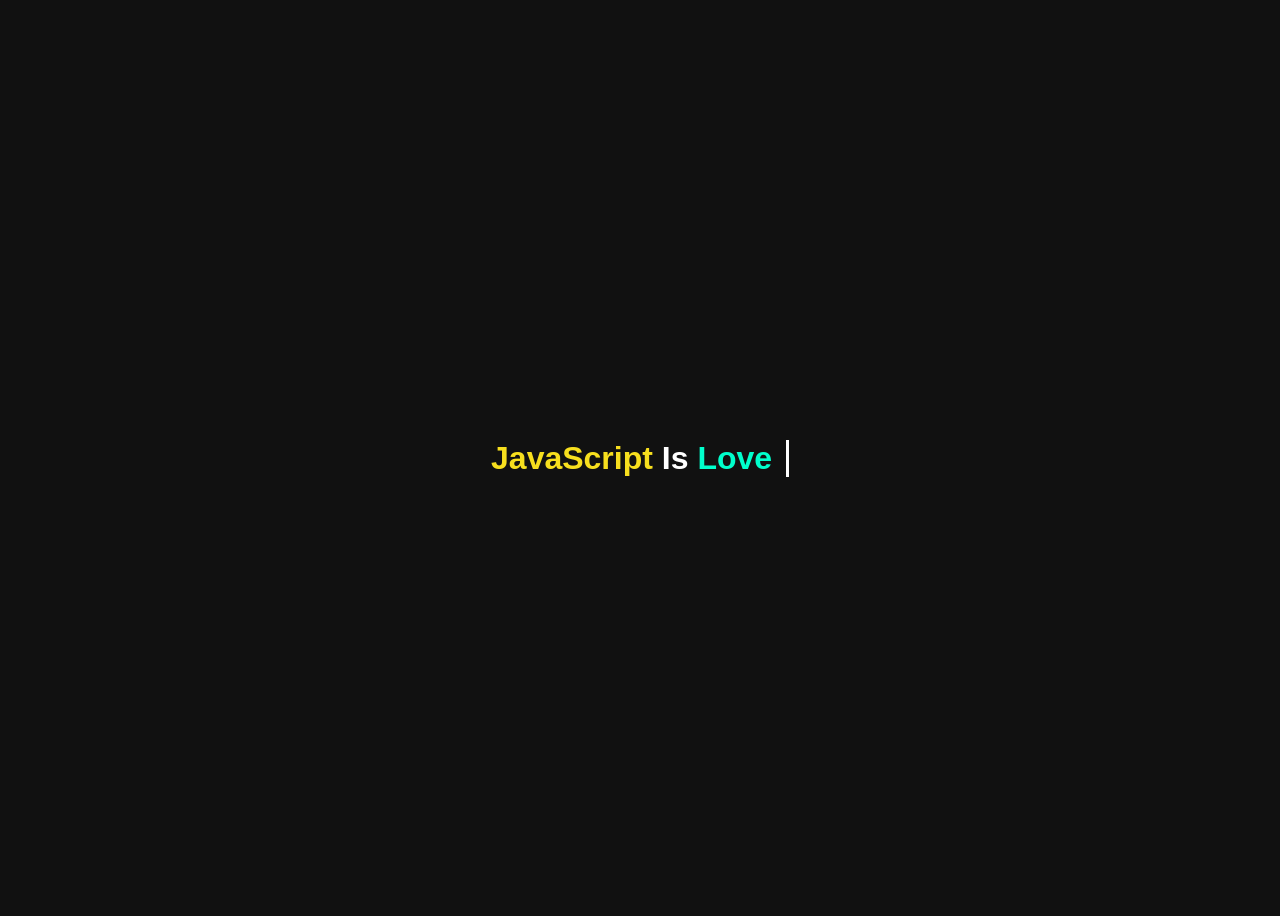
<file: 8-typer/index.html>
<html lang="en">
  <head>
    <meta charset="UTF-8" />
    <meta http-equiv="X-UA-Compatible" content="IE=edge" />
    <meta name="viewport" content="width=device-width, initial-scale=1.0" />
    <title>Auto Text</title>
    <link rel="stylesheet" href="style.css" />
  </head>
  <body>
    <p>
      <span class="js">JavaScript</span> Is <span class="typed-text"></span>
      <span class="cursor">&nbsp;</span>
    </p>

    <script src="./script.js"></script>
  </body>
</html>
</file>
<file: 10-emoji/style.css>
body {
  height: 100vh;
  display: flex;
  flex-direction: column;
  justify-content: center;
  align-items: center;
  background: #ccc;
}

#emoji {
  font-size: 10rem;
  filter: grayscale(1);
  transition-property: transfrom, filter;
  transition-duration: 200ms;
  cursor: pointer;
}

#emoji:hover {
  transform: scale(1.3);
  filter: grayscale(0);
}
</file>
<file: 11-textEditor/style.css>
* {
  padding: 0;
  margin: 0;
  box-sizing: border-box;
}

body {
  text-align: center;
  background-color: #ccef;
  height: 100vh;
  display: flex;
  flex-direction: column;
  justify-content: center;
  align-items: center;
}

.container {
  padding: 6rem;
  background: black;
}

.container h2 {
  color: #fff;
  font-family: sans-serif;
  font-size: 3rem;
  margin-bottom: 40px;
}

.input-container input {
  width: 80%;
  padding: 10px;
  margin-bottom: 20px;
  outline: none;
}

button {
  padding: 10px 20px;
  font-weight: bold;
  cursor: pointer;
  background-color: rgb(60, 59, 60);
  color: #fff;
  border: none;
  margin: 10px;
}

p {
  width: 400px;
  height: 400px;
  background: #ccef;
  color: #000;
  height: 50px;
  border: 1px solid #555;
  border-radius: 10px;
  display: flex;
  justify-content: center;
  align-items: center;
  margin: auto;
  margin-top: 2rem;
  font-family: sans-serif;
}

.uppercase {
  text-transform: uppercase;
}

.capitalize {
  text-transform: capitalize;
}

.underline {
  text-decoration: underline;
}

.italic {
  font-style: italic;
}
</file>
<file: 13-jokes/style.css>
body {
  background-color: #212121;
  color: aliceblue;
  height: 100vh;
  display: flex;
  flex-direction: column;
  justify-content: center;
  align-items: center;
}

.container {
  display: flex;
  flex-direction: column;
  align-items: center;
  text-align: center;
  max-width: 600px;
}

#display-joke {
  font-size: 22px;
  font-family: 'Playfair Display', serif;
}

.btn {
  padding: 10px;
  margin-top: 40px;
  border: none;
  background: transparent;
  border-bottom: 1px solid rgb(234, 205, 210);
  color: #f3d2d9;
  cursor: pointer;
  border: 2px solid white;
}
</file>
<file: 14-cats/style.css>
body {
  background: rgb(17, 17, 17);
}

.header-content {
  text-align: center;
}

.btn {
  background: transparent;
  border: none;
  background-color: #62d316;
  color: #181717;
  padding: 10px 20px;
  border-radius: 6px;
  cursor: pointer;
}

/* JavaScript */
.cats {
  display: flex;
  justify-content: center;
  align-items: center;
  height: 100%;
}

.random_cats {
  width: 70%;
}

img {
  width: 900px;
}
</file>
<file: 15-crudDom/style.css>
* {
  padding: 0;
  margin: 0;
  box-sizing: border-box;
}

body {
  background-color: #080809;
  background: linear-gradient(rgb(55, 43, 226), rgb(82, 5, 154));
  display: flex;
  flex-direction: column;
  justify-content: center;
  align-items: center;
  height: 100vh;
  font-family: sans-serif;
}

.container {
  width: 80%;
  height: 600px;
  padding: 20px;
  color: white;
  position: relative;
}

input {
  width: 100%;
  padding: 10px;
  margin-top: 4px;
  margin-bottom: 20px;
  outline: none;
  border: none;
  border-radius: 5px;
}

.table {
  background: #252323;
  width: 100%;
}

.table-section {
  display: flex;
  justify-content: space-around;
  padding: 10px;
}

#book-list {
  display: flex;
  flex-direction: column;
  list-style: none;
  overflow: hidden;
  word-wrap: break-word;
  background: #fff;
  color: #000;
}

#book-list > section {
  display: flex;
  align-items: center;
  text-align: center;
  justify-content: space-around;
  border-bottom: 1px solid #ccc;
  padding: 10px;
}

.btn {
  background: #1a1919;
  border: none;
  color: #fff;
  margin-bottom: 20px;
  padding: 10px 20px;
  cursor: pointer;
}
</file>
<file: 16-debounce/style.css>
body {
  background-color: #212121;
  color: aliceblue;
  font-family: Arial, sans-serif;
  display: flex;
  justify-content: center;
  align-items: center;
  height: 100vh;
  margin: 0;
}

.container {
  text-align: center;
}

#user-input {
  padding: 15px 30px;
  border-radius: 10px;
  font-size: 22px;
}
.user-card {
  margin-top: 20px;
  padding: 20px;
  border: 1px solid #ddd;
  border-radius: 8px;
  width: 300px;
  display: none; /* Initially hidden */
}

.user-card img {
  max-width: 100%;
  border-radius: 50%;
}

.user-card h2 {
  margin: 10px 0;
}

.user-card p {
  color: #666;
}
</file>
<file: 7-scroll/style.css>
* {
  margin: 0;
  padding: 0;
}

body {
  height: 100vh;
  font-family: sans-serif;
  background: #000;
  color: #fff;
}

.content {
  padding: 4rem;
}

section {
  border: 2px solid white;
  margin: 20px 0;
  padding: 20px;
}

section h1 {
  margin: 10px 0;
}

.scroll-indicator {
  height: 5px;
  width: calc(100% - 6em);
  position: fixed;
  top: 10px;
  left: 3em;
  border-radius: 3px;
}

.scroll-indicator .progress {
  height: 100%;
  width: 0;
  border-radius: 3px;
  /* https://www.grabient.com/ */
  background: linear-gradient(30deg, #21d4fd, #b721ff);
  transition: width 0.1s;
}
</file>
<file: 8-typer/style.css>
body {
  height: 100vh;
  display: flex;
  justify-content: center;
  align-items: center;
  background: #111;
  color: #fff;
  font-family: Arial, sans-serif;
  font-size: 2rem;
}

p {
  font-weight: bold;
}

.js {
  color: #f7df1e;
}

.typed-text {
  color: #00ffcc;
}

.cursor {
  display: inline-block;
  background-color: #fff;
  width: 3px;
  margin-left: 5px;
  animation: blink 1s infinite;
}

@keyframes blink {
  0% { opacity: 1; }
  50% { opacity: 0; }
  100% { opacity: 1; }
}
</file>
